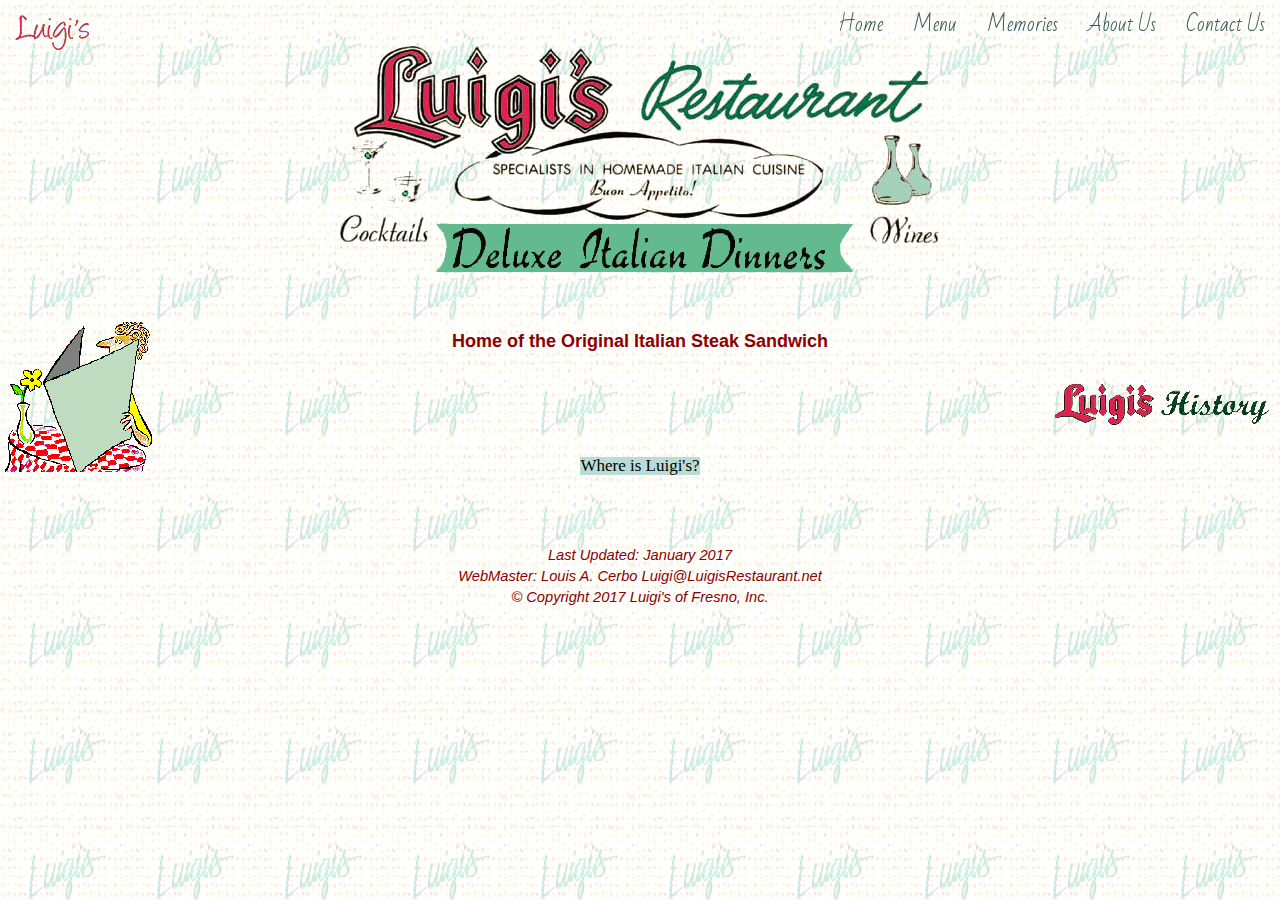
<file: index.html>
<!-- <!DOCTYPE html> [THIS CAUSES SPACES THROUGHOUT AND SKEWS THE PAGE] -->
<html lang="en">
	<head>
		<meta charset="UTF-8">
		<meta name="description" content="italian restaurant">
		<meta name="keywords" content="luigis, italian, food, dinners, sandwiches">
		<meta name="viewport" content="width=device-width, initial-scale=1.0">
		<title>Luigi's Restaurant of Fresno</title>
		<link rel="stylesheet" href="css/bootstrap.min.css">
		<!--<link rel="stylesheet" href="https://maxcdn.bootstrapcdn.com/bootstrap/3.3.7/css/bootstrap.min.css">-->
		<link rel="stylesheet" href="css/font-awesome.min.css">
		<link rel="stylesheet" href="css/styles.css">
		<link rel="shortcut icon" href="favicon.ico" type="image/x-icon" />
	</head>

  <body background="img/luigis_main_bg.jpg">

	  <embed name="music" src="amore.wav" loop="false" autostart="false" hidden="true" mastersound />

		<!-- ********** MENU BAR BEGIN ********** -->
	  <nav class="navbar navbar-default navbar-fixed-top">
		  <div class="container-fluid">
		    <div class="navbar-header">
		      <a class="navbar-brand" href="http://home.luigisrestaurant.net/" target="_blank">
		        <img alt="Luigi's Logo Small" src="img/luigis-logo-sm.gif">
		      </a>
		    </div>
				<ul class="nav navbar-nav navbar-right">
	        <li><a href="index.html">Home</a></li>
					<li><a href="menu.html">Menu</a></li>
					<li><a href="memories.html">Memories</a></li>
		      <li><a href="about.html">About Us</a></li>
					<li><a href="contact.html">Contact Us</a></li>
				</ul>
		  </div>
		</nav>
		<!-- ********** MENU BAR END ********** -->

	  <div align="center"> <!-- for maped links in luigi main logo -->
	    <h1><img src="img/luigis_main_logo.gif" border=0 usemap="#luigi"></h1><map name="luigi">
	    <area shape="circle" coords="30,116, 4" href="http://family.luigisrestaurant.net/" target="_blank"> <!-- top olive -->
	    <area shape="circle" coords="68,154, 4" href="http://where.luigisrestaurant.net/english-to-italian.html" target="_blank"> <!-- bottom olive -->
	    <area shape="circle" coords="150,300, 700" href="http://chefrose.luigisrestaurant.net/" target="_blank"></map>
	  </div>

	  <br><br>
	  <div class="container">
	    <div class="row">
	      <div class="col-md-3">
	        <a href="http://chefrose.luigisrestaurant.net/" target="_blank" class="luigis-menu"></a>
	      </div>
	      <div class="col-md-6">
	        <h2><span class="luigi1"><font color="#8b0000"><p>Home of the Original Italian Steak Sandwich</p></span></h2>
	        <div align="center"> <!-- the 'a' (anchor) tag calls the css 'a.button' -->
	          <h1><a href="http://where.luigisrestaurant.net/" target="_blank" class="button">Where is Luigi's?</a></h1>
	        </div>

	        <br><div align="center"><h3><span class="luigi2"><address><i>Last Updated: January 2017<br>
	          WebMaster: Louis A. Cerbo Luigi@LuigisRestaurant.net<br>&#169; Copyright 2017 Luigi's of Fresno, Inc.</i></address></span></h3>
	        </div>
	      </div>
	      <div class="col-md-3">
	        <a href="http://history.luigisrestaurant.net/" target="_blank" class="history"></a>
	      </div>
	    </div>
	  </div>

		<!-- javascript	 -->
		<script src="https://ajax.googleapis.com/ajax/libs/jquery/1.11.3/jquery.min.js"></script>
		<script src="https://maxcdn.bootstrapcdn.com/bootstrap/3.3.7/js/bootstrap.min.js"></script>
		<!-- <script src="js/bootstrap.min.js"></script> -->
	</body>
</html>
</file>
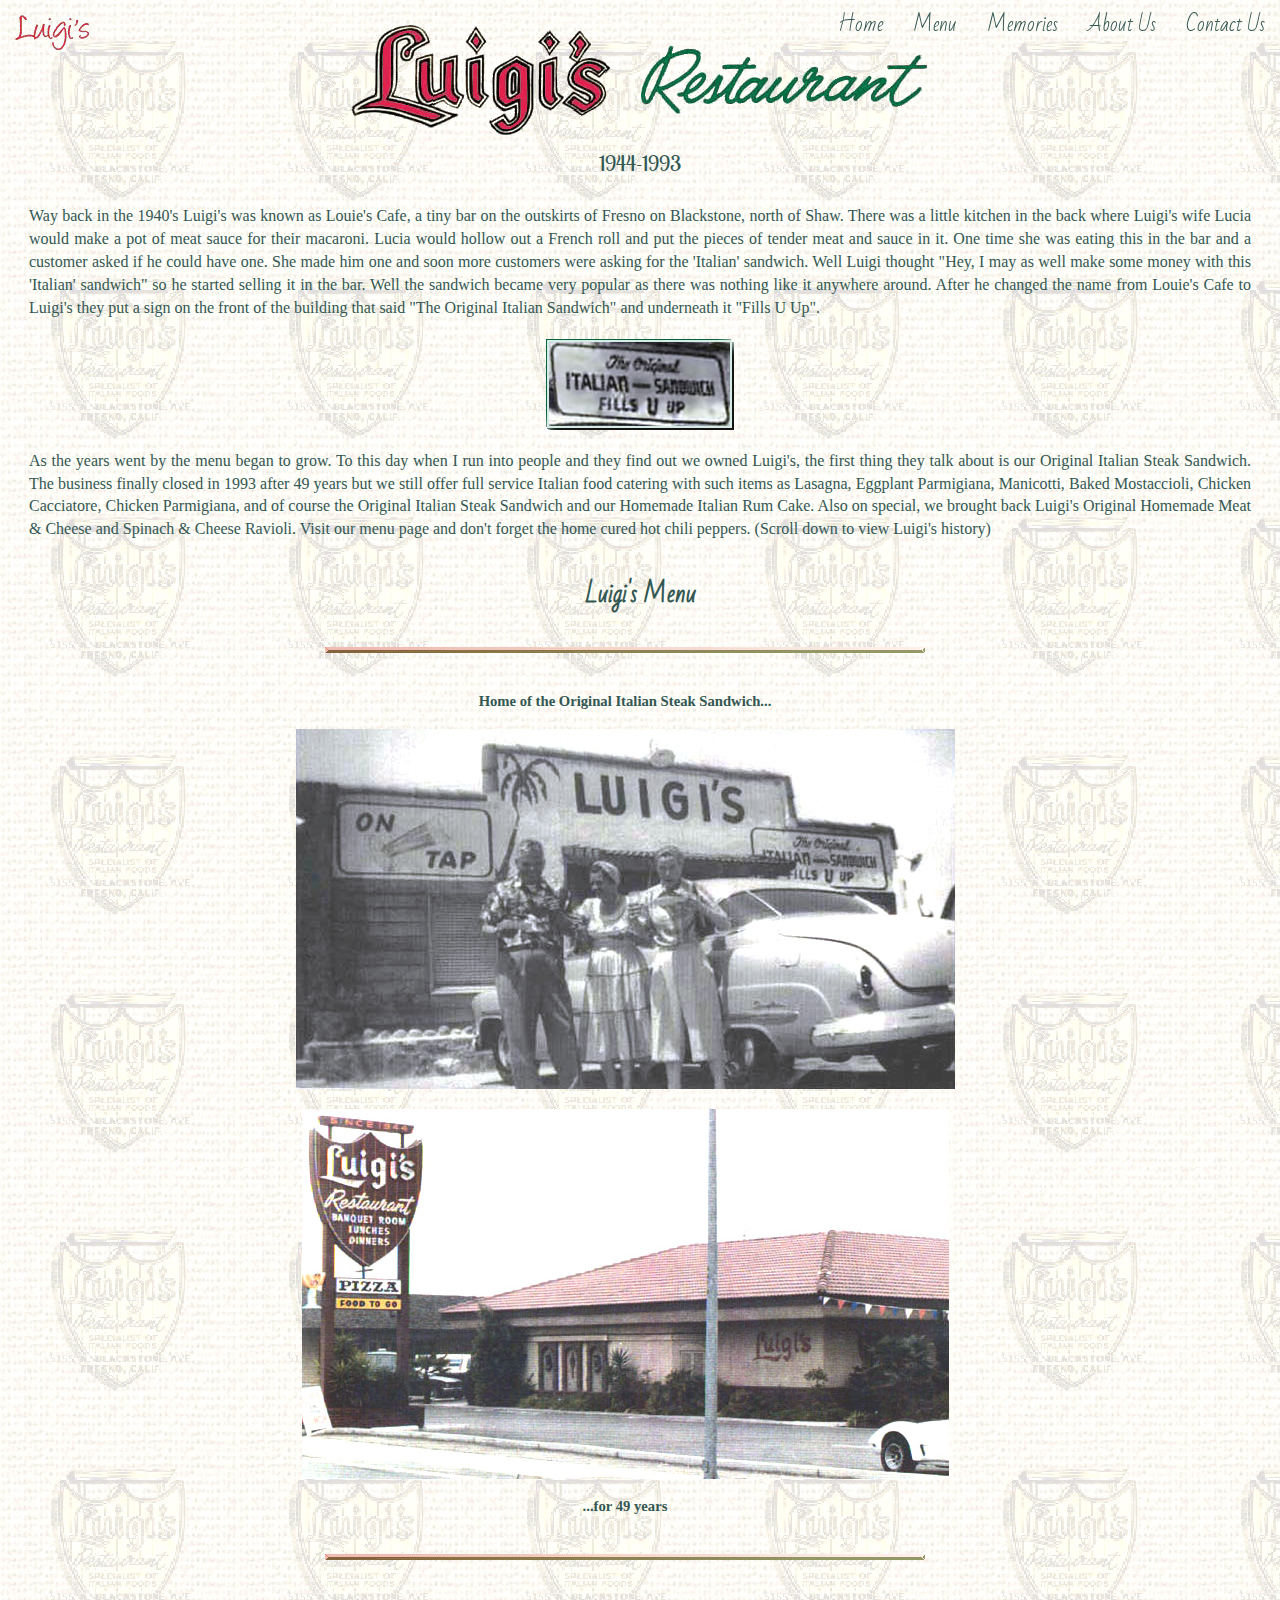
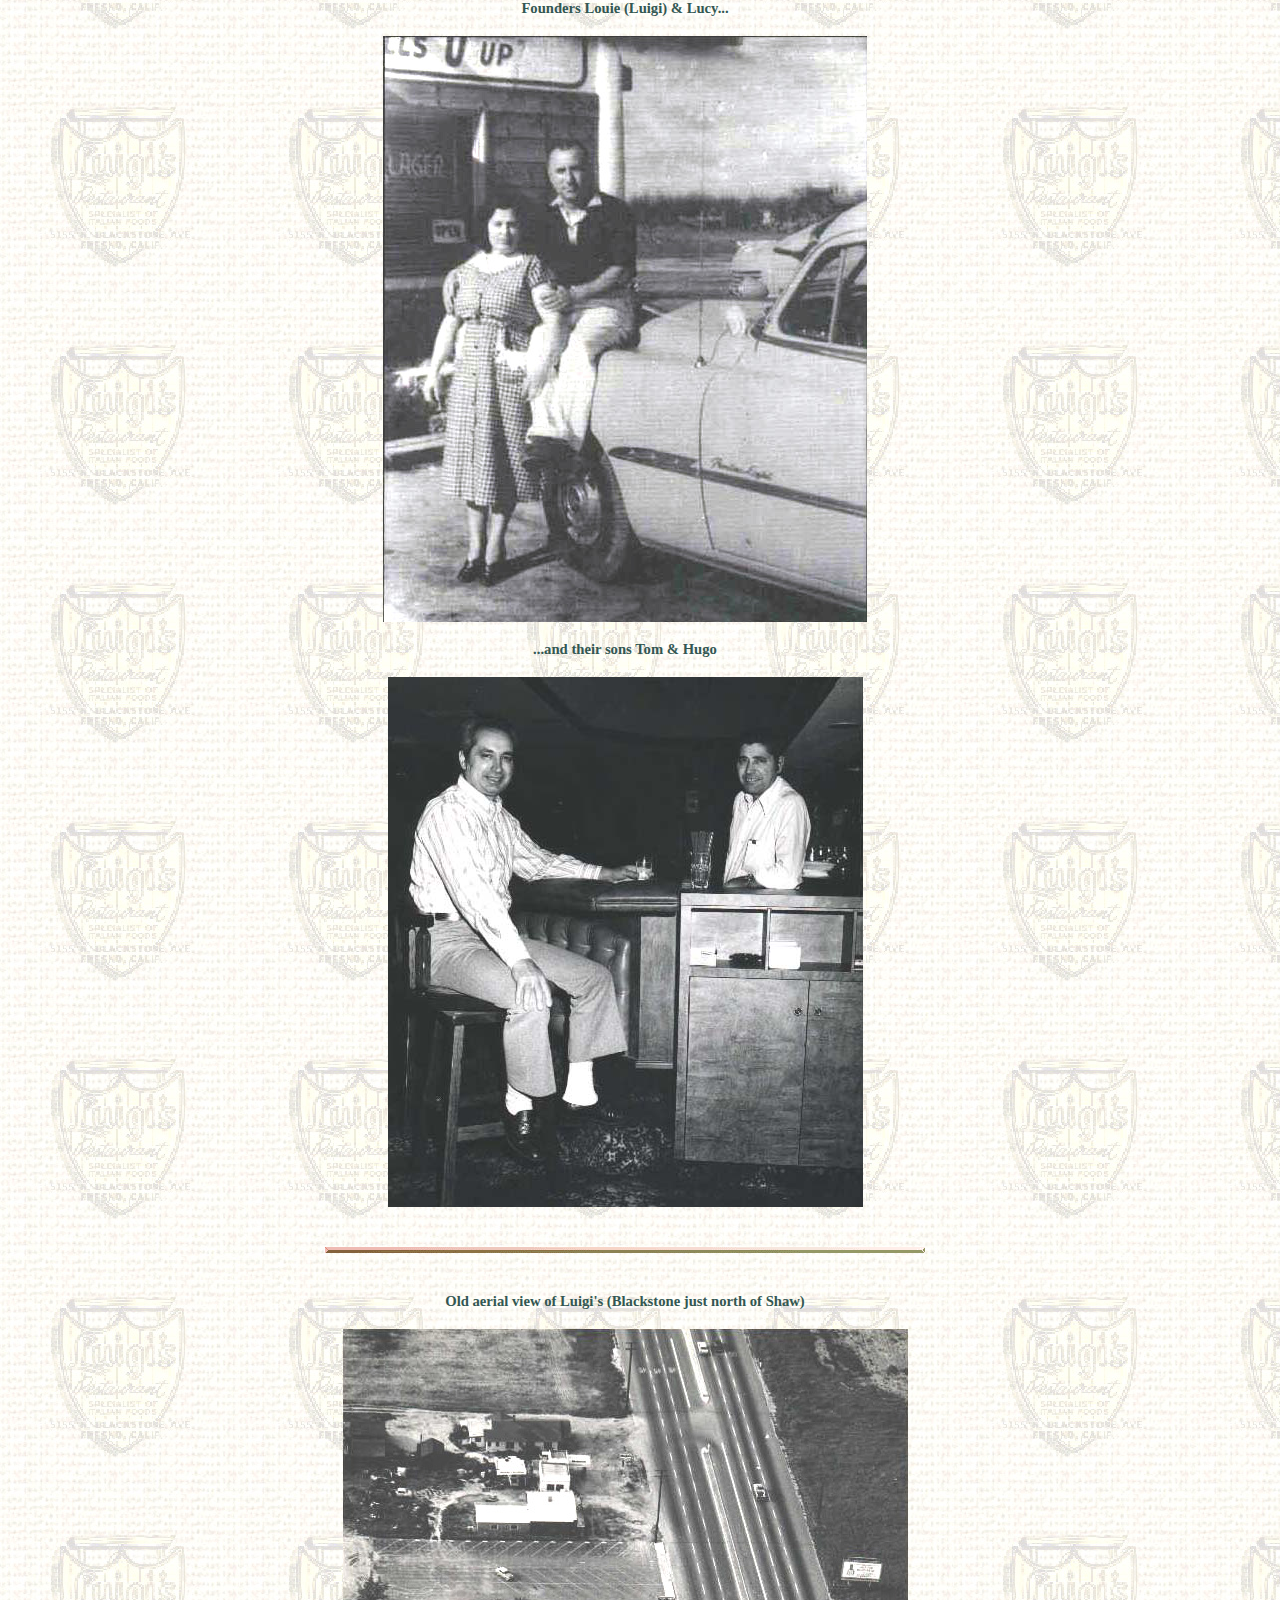
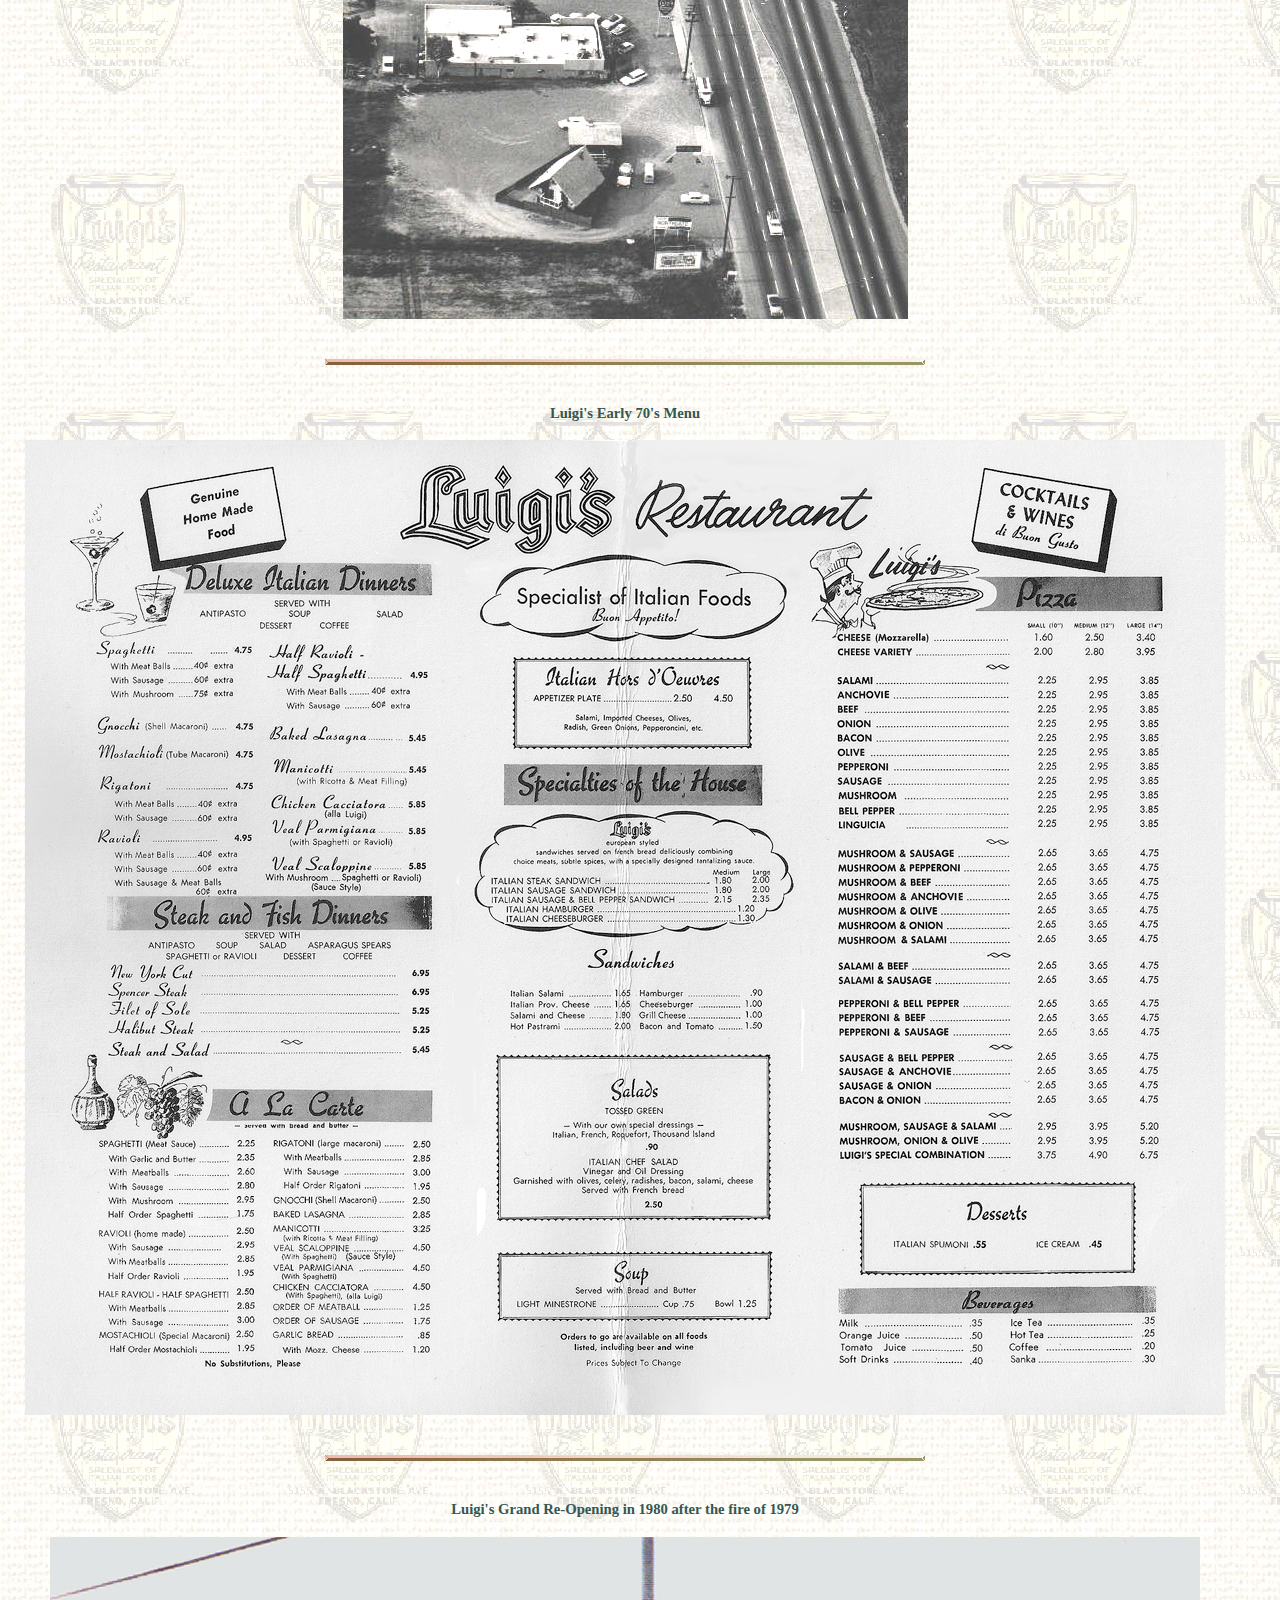
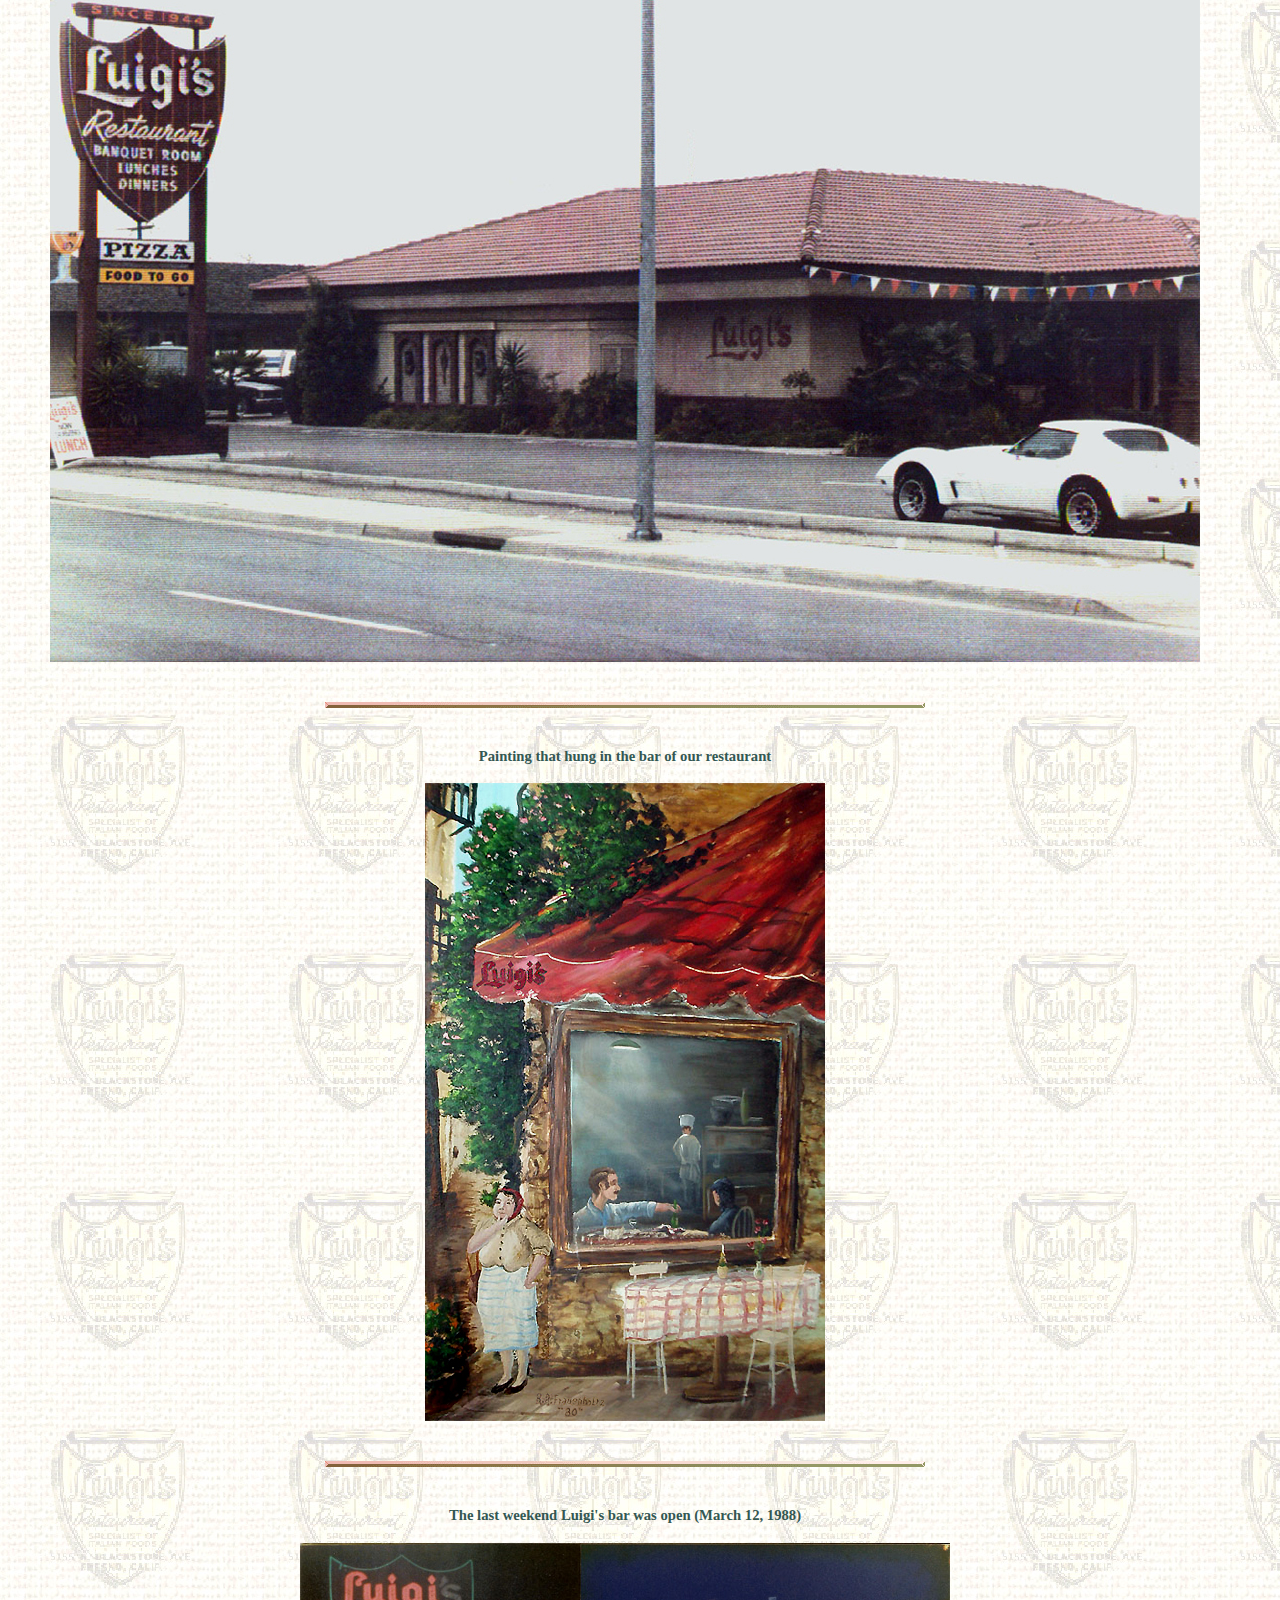
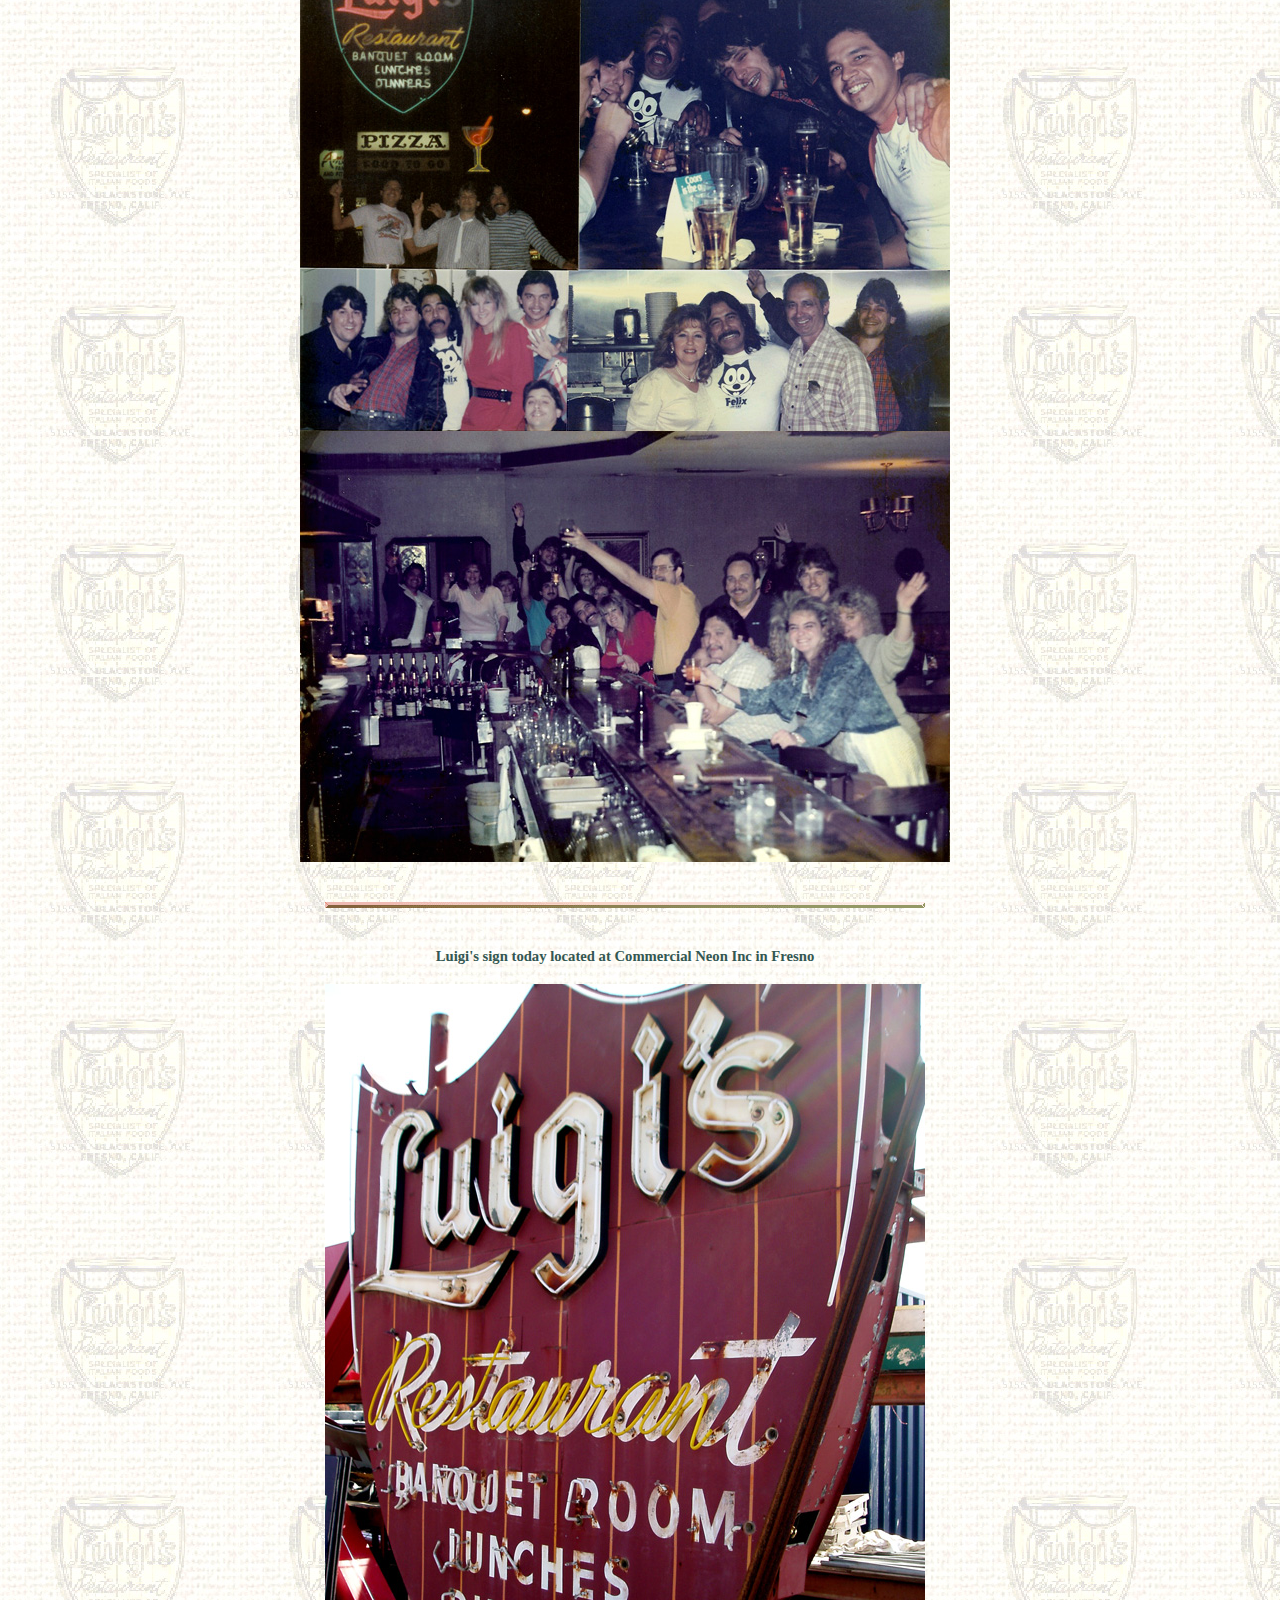
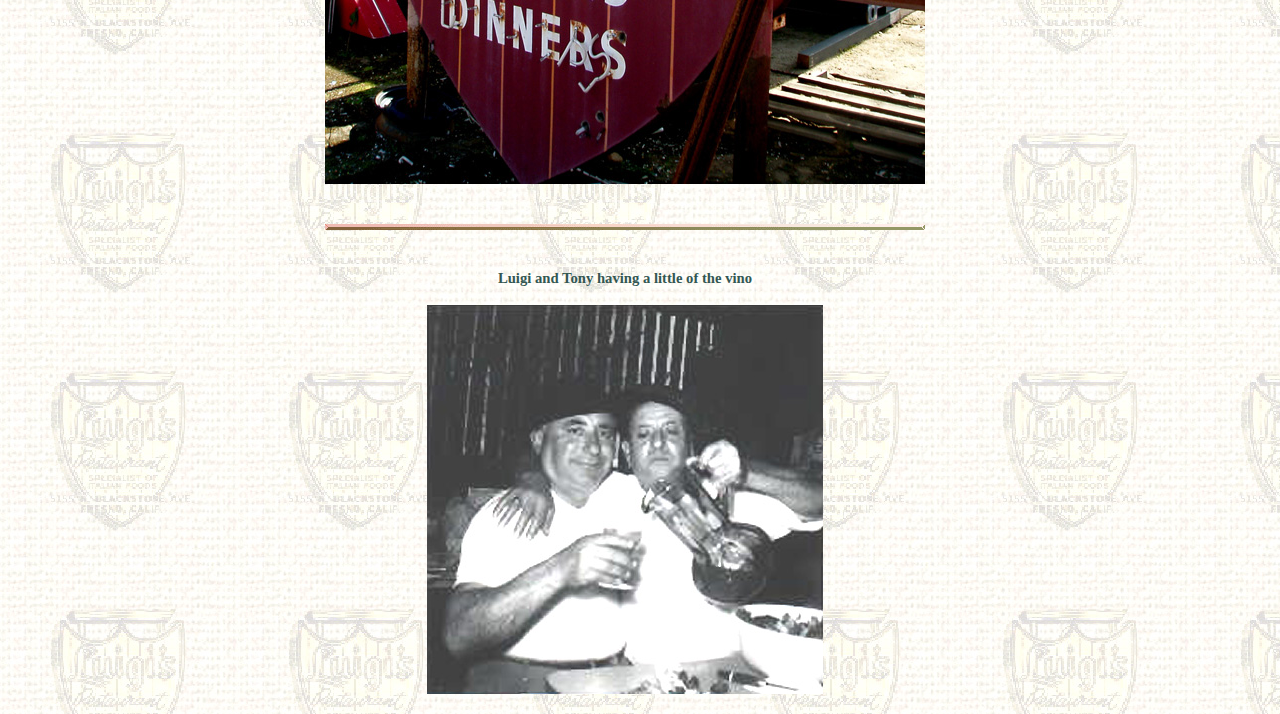
<file: about.html>
<html lang="en">
	<head>
		<meta charset="UTF-8">
		<meta name="description" content="italian restaurant">
		<meta name="keywords" content="luigis, italian, food, dinners, sandwiches">
		<meta name="viewport" content="width=device-width, initial-scale=1.0">
		<title>About Luigi's</title>
		<link rel="stylesheet" href="css/bootstrap.min.css">
		<!--<link rel="stylesheet" href="https://maxcdn.bootstrapcdn.com/bootstrap/3.3.7/css/bootstrap.min.css">-->
		<link rel="stylesheet" href="css/font-awesome.min.css">
		<link rel="stylesheet" href="css/about.css">
		<link rel="shortcut icon" href="favicon.ico" type="image/x-icon" />
	</head>

  <body background="img/luigis_logo_bg.jpg" text="#335752">

		<!-- ********** MENU BAR BEGIN ********** -->
	  <nav class="navbar navbar-default navbar-fixed-top">
		  <div class="container-fluid">
		    <div class="navbar-header">
		      <a class="navbar-brand" href="http://home.luigisrestaurant.net/" target="_blank">
		        <img alt="Luigi's Logo Small" src="img/luigis-logo-sm.gif">
		      </a>
		    </div>
				<ul class="nav navbar-nav navbar-right">
	        <li><a href="index.html">Home</a></li>
					<li><a href="menu.html">Menu</a></li>
					<li><a href="memories.html">Memories</a></li>
		      <li><a href="about.html">About Us</a></li>
					<li><a href="contact.html">Contact Us</a></li>
				</ul>
		  </div>
		</nav>
		<!-- ********** MENU BAR END ********** -->

    <div align="center"><h4><img src="img/luigis-logo.gif" class="img-responsive"></h4>
	    <h1>1944-1993</h1>

	    <p id="about-paragraph">
	      Way back in the 1940's Luigi's was known as Louie's Cafe, a tiny bar on the outskirts of Fresno on Blackstone, north of Shaw. There was a little kitchen in the back where Luigi's wife Lucia would make a pot of meat sauce for their macaroni. Lucia would hollow out a French roll and put the pieces of tender meat and sauce in it. One time she was eating this in the bar and a customer asked if he could have one. She made him one and soon more customers were asking for the 'Italian' sandwich. Well Luigi thought "Hey, I may as well make some money with this 'Italian' sandwich" so he started selling it in the bar. Well the sandwich became very popular as there was nothing like it anywhere around. After he changed the name from Louie's Cafe to Luigi's they put a sign on the front of the building that said "The Original Italian Sandwich" and underneath it "Fills U Up".
	    </p><h4><img src="img/fills-u-up.jpg" class="img-responsive"></h4>
	    <p id="about-paragraph">
	      As the years went by the menu began to grow. To this day when I run into people and they find out we owned Luigi's, the first thing they talk about is our Original Italian Steak Sandwich. The business finally closed in 1993 after 49 years but we still offer full service Italian food catering with such items as Lasagna, Eggplant Parmigiana, Manicotti, Baked Mostaccioli, Chicken Cacciatore, Chicken Parmigiana, and of course the Original Italian Steak Sandwich and our Homemade Italian Rum Cake. Also on special, we brought back Luigi's Original Homemade Meat & Cheese and Spinach & Cheese Ravioli. Visit our menu page and don't forget the home cured hot chili peppers. (Scroll down to view Luigi's history)
	    </p>
	    <span class="luigi"><p><h6><a href="menu.html">Luigi's Menu</a></h6></p></span>

			<div class="container-fluid">
				<div class="row col-md-12">
					<h3><img src="img/gold.gif"></h3>
		      <h4>Home of the Original Italian Steak Sandwich...</h4>
		      <img src="img/luigis-1940s.jpg" class="img-responsive">
		      <h4><img src="img/luigis-1980s.jpg" class="img-responsive"></h4>
		      <h4>...for 49 years</h4>
		      <h3><img src="img/gold.gif"></h3>
		      <h4>Founders Louie (Luigi) & Lucy...</h4>
		      <img src="img/luigi-lucy-40s.jpg" class="img-responsive">
		      <h4>...and their sons Tom & Hugo</h4>
		      <img src="img/tom-hugo.jpg" class="img-responsive">
		      <h3><img src="img/gold.gif"></h3>
		      <h4>Old aerial view of Luigi's (Blackstone just north of Shaw)</h4>
		      <img src="img/luigis-aerial-view.jpg" class="img-responsive">
		      <h3><img src="img/gold.gif"></h3>
		      <h4>Luigi's Early 70's Menu</h4>
		      <a href="img/classic-menu-lg.jpg" target="_blank"><img src="img/classic-menu-sm.jpg" align="center" border=0 class="img-responsive"></a>
		      <h3><img src="img/gold.gif"></h3>
		      <h4>Luigi's Grand Re-Opening in 1980 after the fire of 1979</h4>
		      <img src="img/luigis-restaurant.jpg" class="img-responsive">
		      <h3><img src="img/gold.gif"></h3>
		      <h4>Painting that hung in the bar of our restaurant</h4>
		      <img src="img/luigis-painting-signature.jpg" class="img-responsive">
		      <h3><img src="img/gold.gif"></h3>
		      <h4>The last weekend Luigi's bar was open (March 12, 1988)</h4>
		      <img src="img/last-weekend.jpg" class="img-responsive">
		      <h3><img src="img/gold.gif"></h3>
		      <h4>Luigi's sign today located at Commercial Neon Inc in Fresno</h4>
		      <img src="img/luigis-sign-today.jpg" class="img-responsive">
		      <h3><img src="img/gold.gif"></h3>
		      <h4>Luigi and Tony having a little of the vino</h4>
		      <img src="img/luigi-tony.jpg" class="img-responsive">
				</div>
			</div>
		</div>
		<br>
    <!-- javascript	 -->
		<script src="https://ajax.googleapis.com/ajax/libs/jquery/1.11.3/jquery.min.js"></script>
		<script src="https://maxcdn.bootstrapcdn.com/bootstrap/3.3.7/js/bootstrap.min.js"></script>
		<!-- <script src="js/bootstrap.min.js"></script> -->
	</body>
</html>
</file>
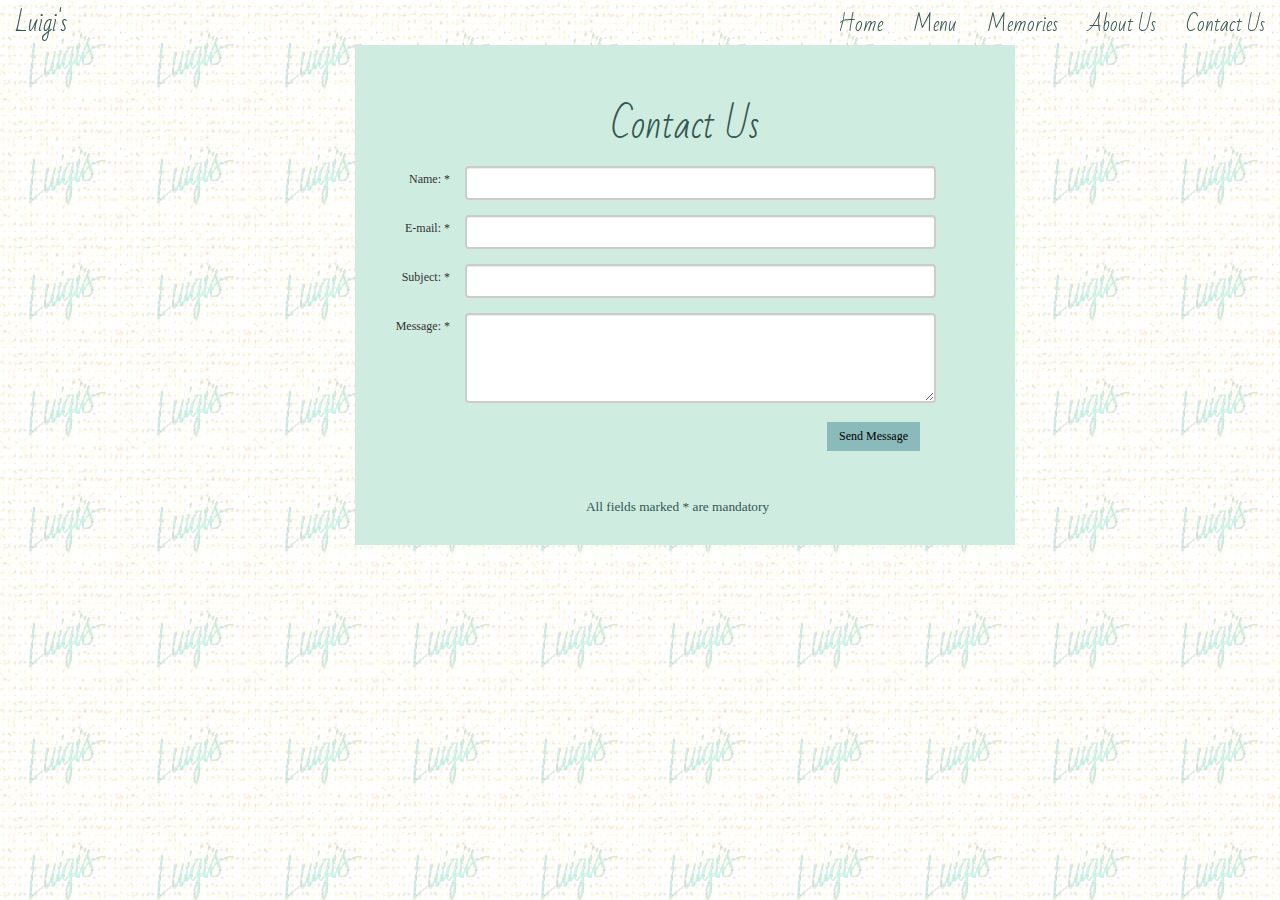
<file: contact.html>
<html lang="en">
  <head>
  	<meta charset="UTF-8">
  	<meta name="description" content="italian restaurant">
  	<meta name="keywords" content="luigis, italian, food, dinners, sandwiches">
  	<meta name="viewport" content="width=device-width, initial-scale=1.0">
  	<title>Contact Us</title>
  	<link rel="stylesheet" href="css/bootstrap.min.css">
  	<!--<link rel="stylesheet" href="https://maxcdn.bootstrapcdn.com/bootstrap/3.3.7/css/bootstrap.min.css">-->
  	<link rel="stylesheet" href="css/font-awesome.min.css">
  	<link rel="stylesheet" href="css/styles.css">
    <link rel="stylesheet" href="css/contact.css">
  	<link rel="shortcut icon" href="favicon.ico" type="image/x-icon" />
  </head>

  <body background="img/luigis_main_bg.jpg">

		<!-- ********** MENU BAR BEGIN ********** -->
	  <nav class="navbar navbar-default navbar-fixed-top">
		  <div class="container-fluid">
		    <div class="navbar-header">
          <a class="navbar-brand" href="http://home.luigisrestaurant.net/">
						<h2>Luigi's</h2>
					</a>
		    </div>
				<ul class="nav navbar-nav navbar-right">
	        <li><a href="index.html">Home</a></li>
					<li><a href="menu.html">Menu</a></li>
					<li><a href="memories.html">Memories</a></li>
		      <li><a href="about.html">About Us</a></li>
					<li><a href="contact.html">Contact Us</a></li>
				</ul>
		  </div>
		</nav>
		<!-- ********** MENU BAR END ********** -->

    <!-- CONTACT FORM BEGIN -->
    <div class="container-fluid">
      <div class="row col-md-12">
        <div id="contact-background">
          <h1>Contact Us</h1>
      		<div id="contact-area">

            <form id="luigis-form">
  					  <div class="form-group">
  						<label for="exampleInputEmail1">Name: <span>*</span></label>
  						<input type="email" class="form-control" id="exampleInputEmail1"> <!-- placeholder="Email">-->
  					  </div>
  					  <div class="form-group">
  						<label for="exampleInputPassword1">E-mail: <span>*</span></label>
  						<input type="password" class="form-control" id="exampleInputPassword1"> <!-- placeholder="Password">-->
  					  </div>
  						<div class="form-group">
  						<label for="exampleInputPassword1">Subject: <span>*</span></label>
  						<input type="password" class="form-control" id="exampleInputPassword1"> <!-- placeholder="Password">-->
  					  </div>
  						<div class="form-group">
  							<label for="exampleInputPassword1">Message: <span>*</span></label>
  								<textarea class="form-control" rows="3"></textarea>
  						</div>
              <div class="popup button button1" id="button" onclick="ContactMessage()">Send Message
                <span class="popuptext" id="myPopup">"If we really existed, we'd message you back and maybe even send you some food. Go ahead and drop us a line anyway, but be nice or you'll be getting a visit from my uncle Vito and his nephew's Tiny and Rocco! This is where you click the button again, or else!"</span>
              </div>
  						<h3 class="center-text" id="contact-fine-print">All fields marked <span>*</span> are mandatory</h3>
  					</form>

      			<div style="clear: both;"></div>
      		</div>
      	</div>
      </div>
    </div>
    <!-- CONTACT FORM END -->

    <!-- javascript	 -->
    <script src="https://ajax.googleapis.com/ajax/libs/jquery/1.11.3/jquery.min.js"></script>
    <script src="https://maxcdn.bootstrapcdn.com/bootstrap/3.3.7/js/bootstrap.min.js"></script>
    <script src="js/script.js"></script>
    <!-- <script src="js/bootstrap.min.js"></script> -->

  </body>
</html>
</file>
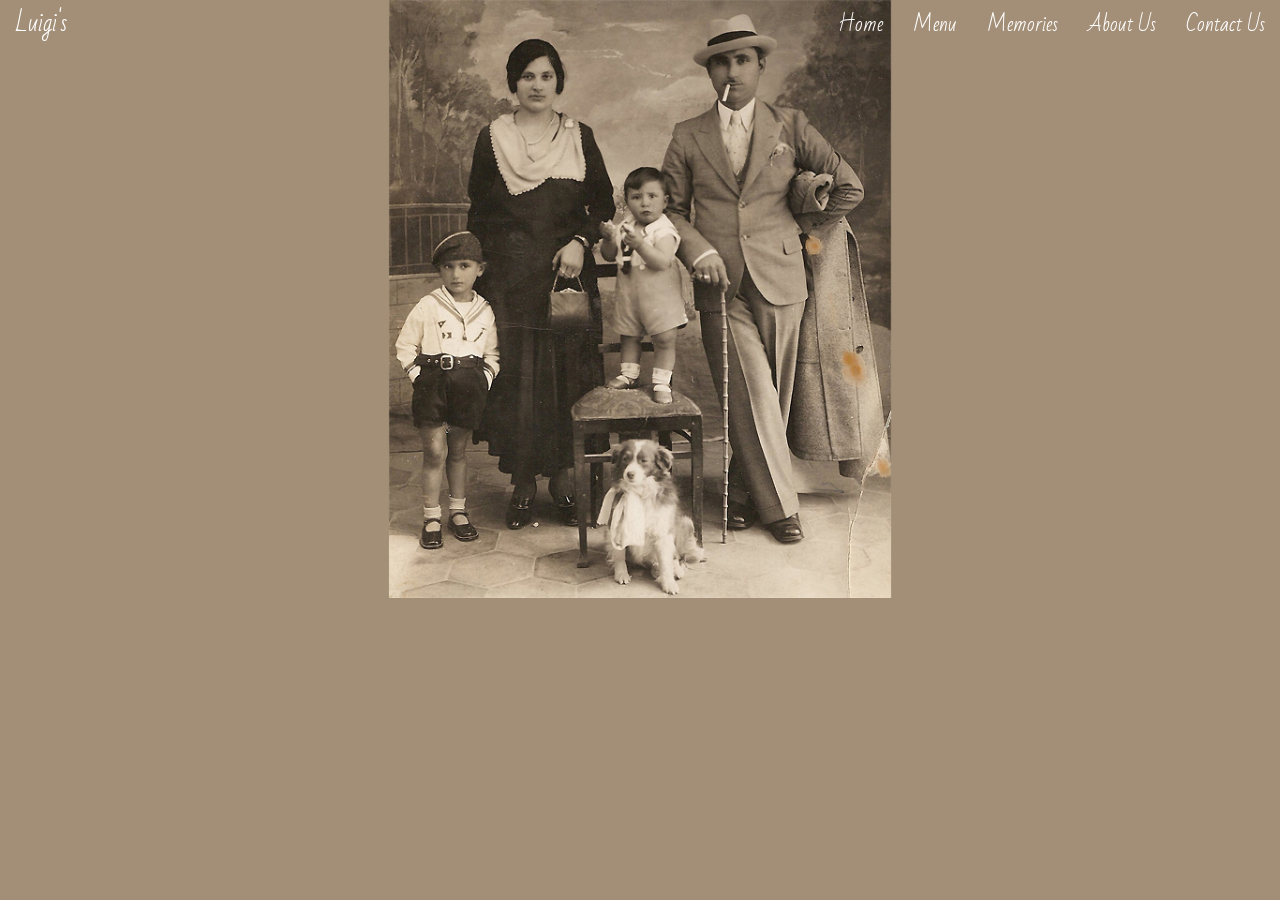
<file: memories.html>
<html lang="en">
  <head>
    <meta charset="UTF-8">
    <meta name="viewport" content="width=device-width, initial-scale=1.0">
    <meta http-equiv="X-UA-Compatible" content="ie=edge">
    <title>Luigi's Memories</title>
    <link rel="stylesheet" href="css/bootstrap.min.css">
    <link rel="stylesheet" href="css/styles.css">
    <link rel="stylesheet" href="css/memories.css">
    <link rel="shortcut icon" href="favicon.ico" type="image/x-icon" />
  </head>

  <body background="img/memories-bg.jpg">

    <!-- ********** MENU BAR BEGIN ********** -->
    <nav class="navbar navbar-default navbar-fixed-top">
      <div class="container-fluid">
        <div class="navbar-header">
          <a class="navbar-brand" href="http://home.luigisrestaurant.net/">
						<h1>Luigi's</h1>
					</a>
        </div>
    		<ul class="nav navbar-nav navbar-right">
    			<li><a href="index.html">Home</a></li>
    			<li><a href="menu.html">Menu</a></li>
    			<li><a href="memories.html">Memories</a></li>
          <li><a href="about.html">About Us</a></li>
    			<li><a href="contact.html">Contact Us</a></li>
    		</ul>
      </div>
    </nav>
    <!-- ********** MENU BAR END ********** -->

    <div>
      <img src="img/l-1.jpg" alt="Luigi & Family in Italy" class="img-responsive">
      <img src="img/l-2.jpg" alt="Luigi & Lucy 1940's" class="img-responsive">
      <img src="img/l-3.jpg" alt="Luigi's 1940's" class="img-responsive">
      <img src="img/l-4.jpg" alt="Luigi's 1980" class="img-responsive">
      <img src="img/l-5.jpg" alt="Tom & Hugo" class="img-responsive">
      <img src="img/l-6.jpg" alt="Luigi's Aerial View" class="img-responsive">
      <img src="img/l-7.jpg" alt="Luigi's Last Night Bar 1988" class="img-responsive">
      <img src="img/l-8.jpg" alt="Luigi's Last Night Kitchen 1988" class="img-responsive">
      <img src="img/l-9.jpg" alt="Hugo Sr & Jr as Gangsters" class="img-responsive">
      <img src="img/l-10.jpg" alt="Luigi's Last Night 1988" class="img-responsive">
      <img src="img/l-11.jpg" alt="Luigi New York" class="img-responsive">
      <img src="img/l-12.jpg" alt="Luigi & Tony" class="img-responsive">
    </div>

    <script
     src="https://code.jquery.com/jquery-2.2.4.min.js"
     integrity="sha256-BbhdlvQf/xTY9gja0Dq3HiwQF8LaCRTXxZKRutelT44="
     crossorigin="anonymous"></script>
    <script src="js/bootstrap.min.js"></script>
    <script src="js/memories.js"></script>
  </body>
</html>
</file>
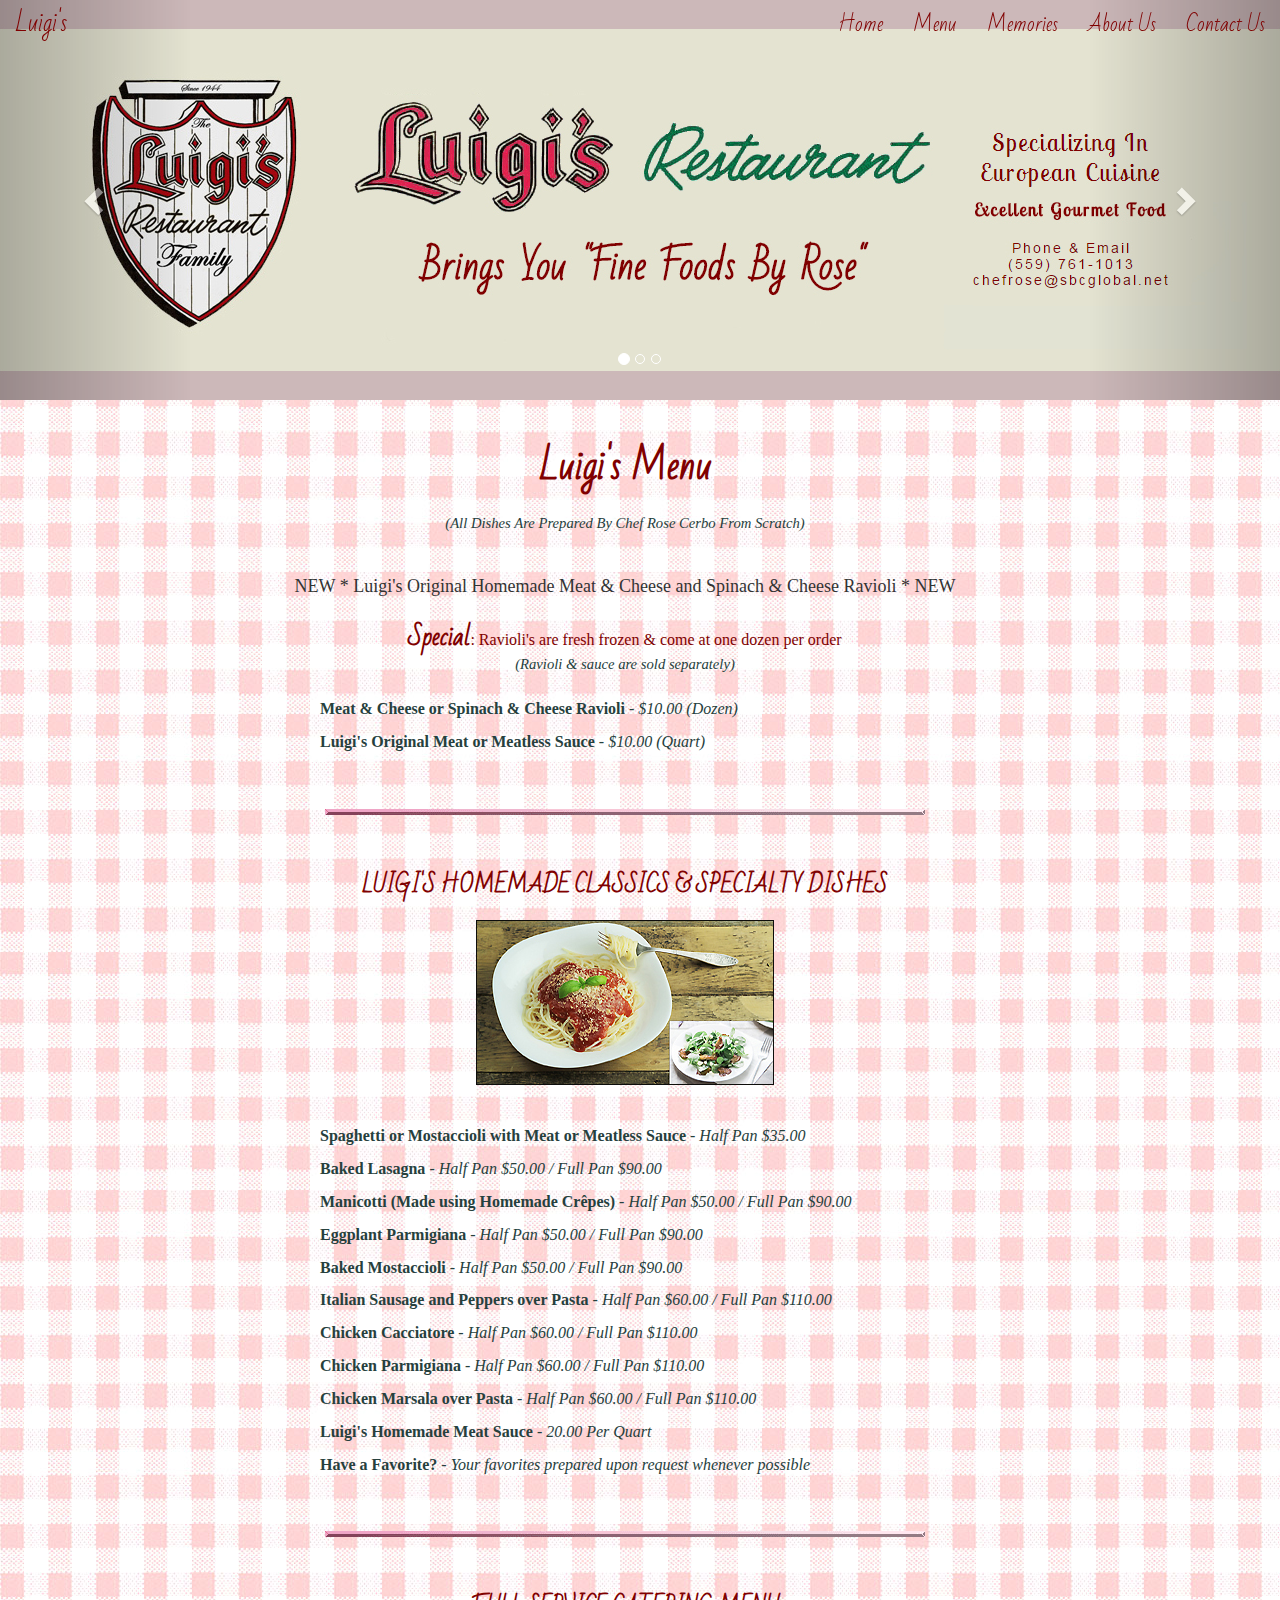
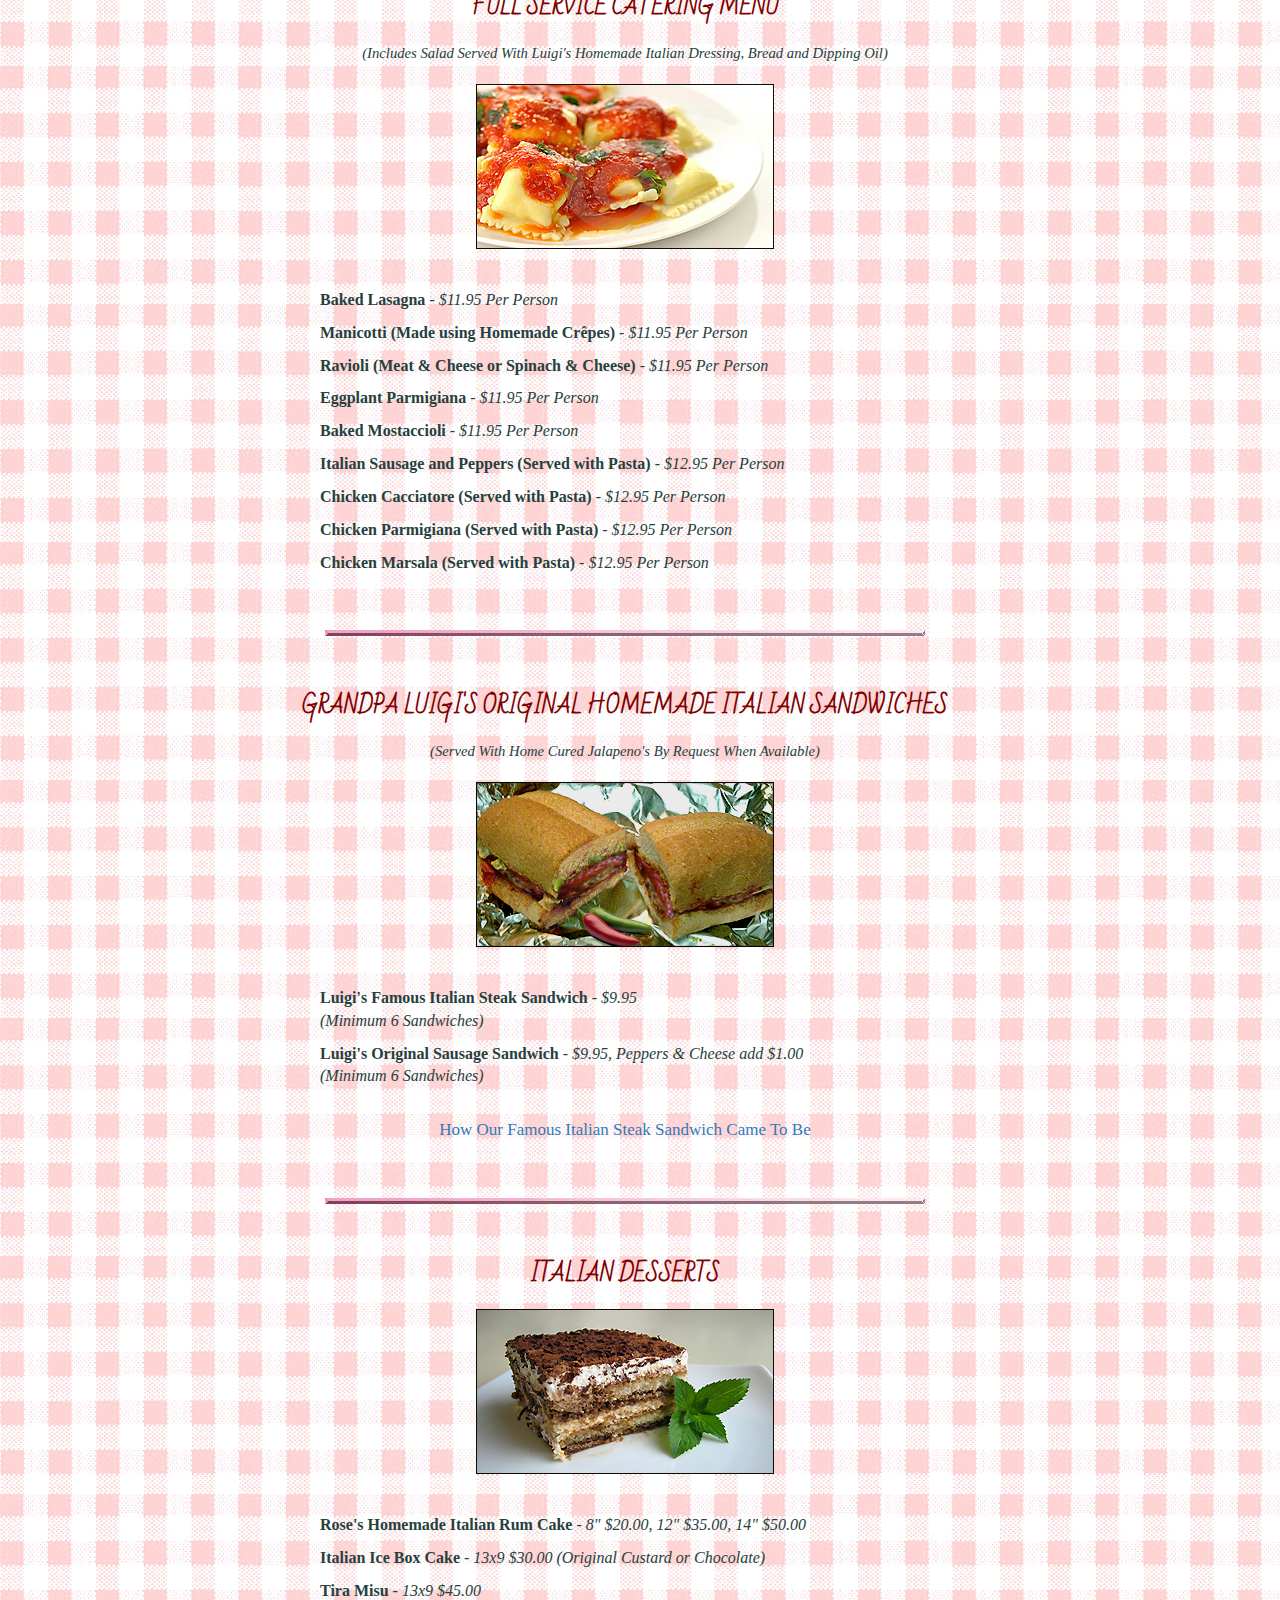
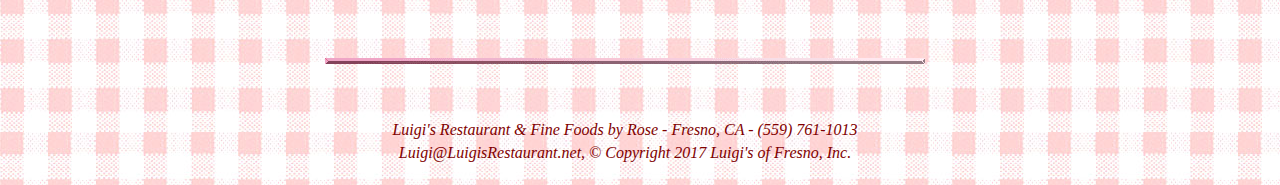
<file: menu.html>
<html lang="en">
	<head>
		<meta charset="UTF-8">
		<meta name="description" content="italian restaurant">
		<meta name="keywords" content="luigis, italian, food, dinners, sandwiches">
		<meta name="viewport" content="width=device-width, initial-scale=1.0">
		<title>Luigi's Menu</title>
		<link rel="stylesheet" href="css/bootstrap.min.css">
		<!--<link rel="stylesheet" href="https://maxcdn.bootstrapcdn.com/bootstrap/3.3.7/css/bootstrap.min.css">-->
		<link rel="stylesheet" href="css/font-awesome.min.css">
		<!--<link rel="stylesheet" href="css/styles.css">-->
	  <link rel="stylesheet" href="css/menu.css">
		<link rel="shortcut icon" href="favicon.ico" type="image/x-icon" />
	</head>

  <body background="img/red-white-checker-bg.jpg"> <!--background-color "#ffd6d6"-->

	  <!-- ********** MENU BAR BEGIN ********** -->
	  <nav class="navbar navbar-default navbar-fixed-top">
	    <div class="container-fluid">
	      <div class="navbar-header">
					<a class="navbar-brand" href="http://home.luigisrestaurant.net/">
						<h2>Luigi's</h2>
					</a>
	      </div>
	  		<ul class="nav navbar-nav navbar-right">
	  			<li><a href="index.html">Home</a></li>
	  			<li><a href="menu.html">Menu</a></li>
	  			<li><a href="memories.html">Memories</a></li>
	        <li><a href="about.html">About Us</a></li>
	  			<li><a href="contact.html">Contact Us</a></li>
	  		</ul>
	    </div>
	  </nav>
	  <!-- ********** MENU BAR END ********** -->

		<!-- CAROUSEL SECTION BEGIN -->
		<div id="carousel-example-generic" class="carousel slide" data-ride="carousel">
		  <!-- Indicators -->
		  <ol class="carousel-indicators">
		    <li data-target="#carousel-example-generic" data-slide-to="0" class="active"></li>
		    <li data-target="#carousel-example-generic" data-slide-to="1"></li>
		    <li data-target="#carousel-example-generic" data-slide-to="2"></li>
		  </ol>

		  <!-- Wrapper for slides -->
		  <div class="carousel-inner" role="listbox">
		    <div class="item active" id="luigis-banner-1">
		      <div class="carousel-caption">
		        <!--<h1>Luigi's Restaurant</h1>
						<p></p>-->
		      </div>
		    </div>
		    <div class="item" id="luigis-banner-2">
		      <div class="carousel-caption">
	          <h1>Serving Fresno For Over 70 Years</h1>
						<p></p>
		      </div>
		    </div>
				<div class="item" id="luigis-banner-3">
		      <div class="carousel-caption">
	          <h1>Full Service Catering Menu</h1>
	          <p></p>
		      </div>
		    </div>
		  </div>

		  <!-- Controls -->
		  <a class="left carousel-control" href="#carousel-example-generic" role="button" data-slide="prev">
		    <span class="glyphicon glyphicon-chevron-left" aria-hidden="true"></span>
		    <span class="sr-only">Previous</span>
		  </a>
		  <a class="right carousel-control" href="#carousel-example-generic" role="button" data-slide="next">
		    <span class="glyphicon glyphicon-chevron-right" aria-hidden="true"></span>
		    <span class="sr-only">Next</span>
		  </a>
		</div>
		<!-- CAROUSEL SECTION END -->

		<!-- ********** MENU ITEMS SECTION BEGIN ********** -->
		<div class="container-fluid">
			<div class="row col-md-12 text-center">

				<!--<h6><img src="img/pink.gif"></h6>--><br><br>
				<d>Luigi's Menu</d><br><br>
				<f>(All Dishes Are Prepared By Chef Rose Cerbo From Scratch)</f><br><br><br>

				<!-- RAVIOLI BEGIN -->
				<y>NEW </y><z>* Luigi's Original Homemade Meat & Cheese and Spinach & Cheese Ravioli *</z><y> NEW</y><br><br>
				<c>Special</c><cc>: Ravioli's are fresh frozen & come at one dozen per order</cc><br>
				<f>(Ravioli & sauce are sold separately)</f>
				<div class="menu"><br>
					<p><b>Meat & Cheese or Spinach & Cheese Ravioli</b> - <i>$10.00 (Dozen)</i></p>
					<p><b>Luigi's Original Meat or Meatless Sauce</b> - <i>$10.00 (Quart)</i></p>
				</div>
				<!-- RAVIOLI END -->

	      <!-- MENU ONE 'CLASSICS & SPECIALTY DISHES' -->
				<h6><img src="img/pink.gif"></h6>
				<div class="heading-1">
	        <e>LUIGI'S HOMEMADE CLASSICS & SPECIALTY DISHES</e><br><br>
	        <img src="img/dinner.jpg"><br><br><br>

	        <div class="menu">
		        <p><b>Spaghetti or Mostaccioli with Meat or Meatless Sauce</b><i> - Half Pan $35.00</i></p>
		        <p><b>Baked Lasagna</b><i> - Half Pan $50.00 / Full Pan $90.00</i></p>
		        <p><b>Manicotti (Made using Homemade Cr&ecirc;pes)</b><i> - Half Pan $50.00 / Full Pan $90.00</i></p>
		        <p><b>Eggplant Parmigiana</b><i> - Half Pan $50.00 / Full Pan $90.00</i></p>
		        <p><b>Baked Mostaccioli</b><i> - Half Pan $50.00 / Full Pan $90.00</i></p>
		        <p><b>Italian Sausage and Peppers over Pasta</b><i> - Half Pan $60.00 / Full Pan $110.00</i></p>
		        <p><b>Chicken Cacciatore</b><i> - Half Pan $60.00 / Full Pan $110.00</i></p>
		        <p><b>Chicken Parmigiana</b><i> - Half Pan $60.00 / Full Pan $110.00</i></p>
		        <p><b>Chicken Marsala over Pasta</b><i> - Half Pan $60.00 / Full Pan $110.00</i></p>
		        <p><b>Luigi's Homemade Meat Sauce</b><i> - 20.00 Per Quart</i></p>
		        <p><b>Have a Favorite?</b><i> - Your favorites prepared upon request whenever possible</i></p>
					</div>

			    <!-- MENU TWO 'CATERING MENU' -->
					<h6><img src="img/pink.gif"></h6>
			    <div class="heading-2">
			        <e>FULL SERVICE CATERING MENU</e><br><br>
			        <f>(Includes Salad Served With Luigi's Homemade Italian Dressing, Bread and Dipping Oil)</f><br><br>
			        <img src="img/ravioli.jpg"><br><br><br>
			    </div>

			    <div class="menu">
		        <p><b>Baked Lasagna</b><i> - $11.95 Per Person</i></p>
		        <p><b>Manicotti (Made using Homemade Cr&ecirc;pes)</b><i> - $11.95 Per Person</i></p>
		        <p><b>Ravioli (Meat & Cheese or Spinach & Cheese)</b><i> - $11.95 Per Person</i></p>
		        <p><b>Eggplant Parmigiana</b><i> - $11.95 Per Person</i></p>
		        <p><b>Baked Mostaccioli</b><i> - $11.95 Per Person</i></p>
		        <p><b>Italian Sausage and Peppers (Served with Pasta)</b><i> - $12.95 Per Person</i></p>
		        <p><b>Chicken Cacciatore (Served with Pasta)</b><i> - $12.95 Per Person</i></p>
		        <p><b>Chicken Parmigiana (Served with Pasta)</b><i> - $12.95 Per Person</i></p>
		        <p><b>Chicken Marsala (Served with Pasta)</b><i> - $12.95 Per Person</i></p>
			    </div>

			    <!-- MENU THREE 'ITALIAN SANDWICHES' -->
					<h6><img src="img/pink.gif"></h6>
			    <div class="heading-3">
		        <e>GRANDPA LUIGI'S ORIGINAL HOMEMADE ITALIAN SANDWICHES</e><br><br>
		        <f>(Served With Home Cured Jalapeno's By Request When Available)</f><br><br>
		        <img src="img/steak_sandwich.jpg"><br><br><br>
			    </div>

			    <div class="menu">
		        <p><b>Luigi's Famous Italian Steak Sandwich</b><i> - $9.95<br>(Minimum 6 Sandwiches)</i></p>
		        <p><b>Luigi's Original Sausage Sandwich</b><i> - $9.95, Peppers & Cheese add $1.00<br>(Minimum 6 Sandwiches)</i></p>
			    </div><br>

			    <a href="http://where.luigisrestaurant.net/english-to-italian.html" target="_blank" align="center"><x>How Our Famous Italian Steak Sandwich Came To Be</x></a>

			    <!-- MENU FOUR 'ITALIAN DESSERTS' -->
					<h6><img src="img/pink.gif"></h6>
			    <div class="heading-4">
		        <center><e>ITALIAN DESSERTS</e><br><br>
		        <img src="img/tira-misu.jpg"></center><br><br>
			    </div>

			    <div class="menu">
		        <p><b>Rose's Homemade Italian Rum Cake</b><i> - 8" $20.00, 12" $35.00, 14" $50.00</i></p>
		        <p><b>Italian Ice Box Cake</b><i> - 13x9 $30.00 (Original Custard or Chocolate)</i></p>
		        <p><b>Tira Misu</b><i> - 13x9 $45.00</i></p>
			    </div>
					<h6><img src="img/pink.gif"></h6>
					<div id="copyright-section"><br><br>
						Luigi's Restaurant & Fine Foods by Rose - Fresno, CA - (559) 761-1013<br>
			      Luigi@LuigisRestaurant.net, &copy; Copyright 2017 Luigi's of Fresno, Inc.</span>
					</div>
				</div>
			</div>
		</div><br>
    <!-- ********** MENU ITEMS SECTION END ********** -->

    <!--<center>
        <p class="split-para"><img src="img/luigis-sign.gif"><span><br><br><br><img src="img/luigis-logo.jpg"></span></p>
    </center>-->

		<!-- javascript	 -->
		<script src="https://ajax.googleapis.com/ajax/libs/jquery/1.11.3/jquery.min.js"></script>
		<script src="https://maxcdn.bootstrapcdn.com/bootstrap/3.3.7/js/bootstrap.min.js"></script>

  </body>
</html>
</file>
<file: css/styles.css>
/* FOR IMPORTING FONTS */
@import url('https://fonts.googleapis.com/css?family=Bad+Script|Lobster+Two:400,400i');
@import url('https://fonts.googleapis.com/css?family=Lobster+Two');
@import url('https://fonts.googleapis.com/css?family=Bad+Script');

/* UNIVERSALS */

/* NAVBAR SECTION */
.navbar-default {
  background-color: transparent;  /* Makes Menu Bar Transparent */
  border: none;                   /* Removes Border From Menu Bar */
  font-family: 'Bad Script', cursive;
  font-size: 15pt;
}

.navbar-default .navbar-nav>li>a {
  color: #335752;                      /* Makes Menu Text #335752 */
}

.navbar-default .navbar-nav>li>a:focus, .navbar-default .navbar-nav>li>a:hover {
  color: #fff;                            /* Keeps Menu Text White When Hovered Over */
  background-color: rgba(0, 55, 25, .3);  /* For Transparent Gray Over Text When Hovered */
}

.navbar-default .navbar-nav>.active>a, .navbar-default .navbar-nav>.active>a:focus, .navbar-default .navbar-nav>.active>a:hover {
  color: #fff;
  background-color: rgba(0, 0, 0, .4);  /* For 'active' To Keep Colors Correct When Hovered Or Clicked */
}

.luigi1 {
  text-align: center; /* FOR 'Home of the Original Italian Steak Sandwich' */
  font-family: "arial";
  font-size: 14pt; color: #335752;
}

.luigi2 {
  text-align: center; /* FOR 'Copyright 2016 Luigi's of Fresno, Inc.' AND BOTTOM SECTION */
  font-family: "arial";
  font-size: 11pt; color: #8b0000;
}

/* Gets rid of underline on links */
a {
  text-decoration: none;
}
/* 'text-decoration: none;' not working in Bootstrap */
/* The following fixes the problem */
a:hover,
.a:hover {
  text-decoration: none !important;
}

a.button { /* for the 'Where is Luigi's?' button */
  -webkit-appearance: button;
  -moz-appearance: button;
  appearance: button;

  margin-top: 90px; /* for button height */
  text-align: center;
  font-size:17;
  font-family: "verdana";
  font-weight: normal;
  color:#335752;
  background:#B9DDD6;
  text-decoration: none;
  color: initial;
}

h1 {
  text-align: center; /* FOR 'luigis_main_logo.gif' */
  margin-top: 40px; /* for height */
  margin-bottom: -25px;
  padding: 0 0 0 0px;
}

h2 {
  text-align: center; /* FOR 'Home of the Original Italian Steak Sandwich' */
  font-weight: bold;
  margin-top: 40px; /* for height */
  margin-bottom: -25px;
  padding: 0 0 0 0px;
}

h3 {
  text-align: center; /* FOR 'Copyright 2016 Luigi's of Fresno, Inc.' AND BOTTOM SECTION */
  font-weight: normal;
  margin-top: 75px; /* for height */
  margin-bottom: -25px;
  padding: 0 0 0 0px;
}

/* FOR FADE ON 'Home of the Original Italian Steak Sandwich' */
p {
  font-size: 18px;
  animation: change 4s infinite;
}

@keyframes change {
  from { color: #3d0000 }
  to   { color: #ff4747 }
}

/* FOR MENU MOUSEOVER */
.luigis-menu {
  display: block;
  margin-bottom: 10px;
  background-position: left top;
  background-repeat: no-repeat;
  width: 152px;
  height: 152px;
  background-image: url('../img/luigis_menu_off.gif');
  position: absolute;
  top: 30px;  /* pushes menu-lady down 30 pixels */
  /* bottom: 25px; [height differs on windows xp and 10] */
  left: -50px; /* pushes menu-lady -50 pixels from the left */
}

.luigis-menu:hover {
  background: url('../img/luigis_menu_on.gif') no-repeat;
  /*background-image: url('luigis_menu_on.gif');*/
}
.luigis-menu:after {
  content: url('../img/luigis_menu_on.gif');
  display: none;
}

/* FOR HISTORY MOUSEOVER */
.history {
  display: block;
  margin-bottom: 10px;
  background-position: left top;
  background-repeat: no-repeat;
  width: 222px;
  height: 47px;
  background-image: url('../img/luigis_history_blink.gif');
  position: absolute;
  top: 90px;  /* pushes history down 545 pixels */
  /* bottom: 25px; [height differs on windows xp and 10] */
  right: -50px; /* pushes history 35 pixels from the left */
}

.history:hover {
  background: url('../img/luigis_history_on.gif') no-repeat;
  /*background-image: url('luigis_history_on.gif');*/
}
.history:after {
  content: url('../img/luigis_history_on.gif');
  display: none;
}
</file>
<file: css/about.css>
/* FOR IMPORTING FONTS */
@import url('https://fonts.googleapis.com/css?family=Bad+Script|Lobster+Two:400,400i');
@import url('https://fonts.googleapis.com/css?family=Lobster+Two');
@import url('https://fonts.googleapis.com/css?family=Bad+Script');

/* UNIVERSALS */

/* (not using because "<div align="center"><h4><h5><img src="img/luigis-logo.gif"></h5></h4>" works better */
.hero {
  height: 300px;
  width: 100%;
  background-image: url('../img/luigis-logo.gif');
  background-repeat: no-repeat;
  background-position: center;
}

#hero-header {
  text-align: center;
  color: #fff;
  font-size: 75px;
  padding-top: 10%;
}

/* END HERO SECTION */

/* NAVBAR SECTION */
.navbar-default {
  background-color: transparent;  /* Makes Menu Bar Transparent */
  border: none;                   /* Removes Border From Menu Bar */
  font-family: 'Bad Script', cursive;
  font-size: 15pt;
}

.navbar-default .navbar-nav>li>a {
  color: #335752;                      /* Makes Menu Text #335752 */
}

.navbar-default .navbar-nav>li>a:focus, .navbar-default .navbar-nav>li>a:hover {
  color: #fff;                            /* Keeps Menu Text White When Hovered Over */
  background-color: rgba(155, 145, 43, .5);  /* For Transparent Gray Over Text When Hovered */
}

.navbar-default .navbar-nav>.active>a, .navbar-default .navbar-nav>.active>a:focus, .navbar-default .navbar-nav>.active>a:hover {
  color: #fff;
  background-color: rgba(0, 0, 0, .4);  /* For 'active' To Keep Colors Correct When Hovered Or Clicked */
}

.luigi {
  text-align: center;
  font-family: "nadianne";
  font-size: 12pt; color: #335752}

img {
  display: block;
  margin: auto;
}

h1 {
  font-family: 'Lobster Two', 'Bad Script', cursive; /* FOR 1944-1993 */
  font-weight: normal;
  color: #335752;
  font-size: 16pt;
  margin-top: -15px; /* for height */
  margin-bottom: 30px;
}

h2 {
  font-family: 'Bad Script', 'Lobster Two', cursive; /* FOR LUIGI'S (UPPER LEFT) */
  font-weight: normal;
  color: #335752;
  font-size: 18pt;
  margin-top: -5px; /* for height */
}

h3 {
  margin-top: 40px; /* FOR 'gold.gif' */
  margin-bottom: 40px;
}

h4 {
  text-align: center;
  font-family: "verdana";
  font-size: 11pt;
  color: #335752
  display: block;
  margin-top: 1.33em;
  margin-bottom: 1.33em;
  margin-left: 0;
  margin-right: 0;
  font-weight: bold;
}

h5 {
  margin-top: 82px; /* for main logo height in index */
  margin-bottom: 27px;
  padding: 0 0 0 0px;
}

h6 {
  font-family: 'Bad Script', 'Lobster Two', cursive; /* FOR 'Luigi's Menu' LINK */
  font-weight: bold;
  color: #335752;
  font-size: 18pt;
  margin-top: 40px; /* for height */
  margin-bottom: -10px;
}

/* Gets rid of underline on links */
a {
  text-decoration: none;
}

a:hover,
.a:hover {
   text-decoration: none !important;
}

#about-paragraph {
  padding: 0 29px;
  text-align: justify;
  font-family: "verdana";
  font-size: 12pt;
  color: #335752
}

/* For Font Family Style */
p.sansserif {
  font-family: verdana, helvetica, sans-serif;
}

body {
  font-family: arial, helvetica, sans-serif;
  color: #335752;
  background-repeat: repeat;
}
  a:link    { color: #335752 }
  a:visited { color: #335752 }
  a:hover   { color: #74aa90 }
  a:active  { color: #74aa90 }
</file>
<file: css/contact.css>
/* FOR IMPORTING FONTS */
@import url('https://fonts.googleapis.com/css?family=Bad+Script|Lobster+Two:400,400i');
@import url('https://fonts.googleapis.com/css?family=Lobster+Two');
@import url('https://fonts.googleapis.com/css?family=Bad+Script');

/* UNIVERSALS */

body {
	font-size: 62.5%;
	font-family: Helvetica, sans-serif;
	background: url(../img/luigis_main_bg.jpg) repeat;
}

/* Gets rid of underline on links */
a {
  text-decoration: none;
}

a:hover,
.a:hover {
   text-decoration: none !important;
}

h1 {
  /* FOR 'Contact Us' */
  text-align: center;
  font-size: 28pt;
  font-family: 'Bad Script', 'Lobster Two', cursive;
  font-weight: normal;
  color: #335752;
}

h2 {
  font-family: 'Bad Script', 'Lobster Two', cursive; /* FOR LUIGI'S (UPPER LEFT) */
  font-weight: normal;
  color: #335752;
  font-size: 18pt;
  margin-top: -5px; /* for height */
}

h3 {
  text-align: center;
  font-family: "verdana"; /* FOR 'All fields marked * are mandatory' */
  font-weight: normal;
  color: #335752;
  font-size: 10pt;
  margin-top: 45px; /* for height */
}

#luigis-form {
	margin-top: 45px;
  margin-left: -55px;
}

#button {
  margin-left: 477px;
}

#contact-background {
	width: 660px;
	background: #ceece0;
	padding: 20px 50px 20px 50px;
	margin: 20px 340px;
	min-height: 500px;
	/*height: auto !important;*/
	height: 500px;
  margin-top: 45px;
}

#contact-area {
	width: 600px;
	margin-top: 25px;
}

#contact-area input, #contact-area textarea {
	padding: 5px;
	width: 471px;
	font-family: Helvetica, sans-serif;
	font-size: 1.4em;
	margin: 0px 0px 10px 0px;
	border: 2px solid #ccc;
}

#contact-area textarea {
	height: 90px;
}

#contact-area textarea:focus, #contact-area input:focus {
	border: 2px solid #900;
}

#contact-area input.submit-button {
	width: 100px;
	float: right;
}

label {
	float: left;
	text-align: right;
	margin-right: 15px;
	width: 100px;
	padding-top: 5px;
	font-size: 12px;
  font-weight: normal;
  font-family: "verdana";
  /*font-family: 'Bad Script', 'Lobster Two', cursive;*/
}

/* FOR POP-UP ON BUTTON CLICK */

/* Popup container */
.popup {
  position: relative;
  display: inline-block;
  cursor: pointer;
  -webkit-user-select: none;
  -moz-user-select: none;
  -ms-user-select: none;
  user-select: none;
}

/* The actual popup */
.popup .popuptext {
  visibility: hidden;
  width: 270px;
  background-color: #335752;
  color: #fff;
  text-align: center;
  border-radius: 6px;
  padding: 8px 0;
  position: absolute;
  z-index: 1;
  bottom: 125%;
  left: 50%;
  margin-left: -133px;
}

/* Popup arrow */
.popup .popuptext::after {
  content: "";
  position: absolute;
  top: 100%;
  left: 50%;
  margin-left: -5px;
  border-width: 5px;
  border-style: solid;
  border-color: #555 transparent transparent transparent;
}

/* Toggle this class - hide and show the popup */
.popup .show {
  visibility: visible;
  -webkit-animation: fadeIn 1s;
  animation: fadeIn 1s;
}

/* Add animation (fade in the popup) */
@-webkit-keyframes fadeIn {
  from {opacity: 0;}
  to {opacity: 1;}
}

@keyframes fadeIn {
  from {opacity: 0;}
  to {opacity:1 ;}
}

/* FOR BUTTON */
.button {
  border: none;
  color: #ffffff;
  padding: 6px 12px;
  text-align: center;
  text-decoration: none;
  display: inline-block;
  font-family: verdana;
  font-size: 12px;
  margin: 4px 2px;
  transition-duration: 0.2s; /* for 0.2 second transition on color change of button */
  cursor: pointer;
}

.button1 {
  background-color: #8bbaba;
  color: #000000;
}

.button1:hover {
  background-color: #335752;
  color: #ffffff;
}
</file>
<file: css/memories.css>
/* FOR IMPORTING FONTS */
@import url('https://fonts.googleapis.com/css?family=Bad+Script|Lobster+Two:400,400i');
@import url('https://fonts.googleapis.com/css?family=Lobster+Two');
@import url('https://fonts.googleapis.com/css?family=Bad+Script');

/* UNIVERSALS */

/* NAVBAR SECTION */
.navbar-default {
  background-color: transparent;  /* Makes Menu Bar Transparent */
  border: none;                   /* Removes Border From Menu Bar */
  font-family: 'Bad Script', cursive;
  font-size: 15pt;
}

.navbar-default .navbar-nav>li>a {
  color: #fff;                      /* Makes Menu Text White */
}

.navbar-default .navbar-nav>li>a:focus, .navbar-default .navbar-nav>li>a:hover {
  color: #fff;                          /* Keeps Menu Text White When Hovered Over */
  background-color: rgba(0, 0, 0, .3);  /* For Transparent Gray Over Text When Hovered */
}

.navbar-default .navbar-nav>.active>a, .navbar-default .navbar-nav>.active>a:focus, .navbar-default .navbar-nav>.active>a:hover {
  color: #fff;
  background-color: rgba(0, 0, 0, .4);  /* For 'active' To Keep Colors Correct When Hovered Or Clicked */
}

h1 {
  font-family: 'Bad Script', 'Lobster Two', cursive; /* FOR LUIGI'S (UPPER LEFT) */
  font-weight: normal;
  color: #fff;
  font-size: 18pt;
  margin-top: -5px; /* for height */
}

/* SLIDESHOW SECTION */
img {
  position: absolute;
  display: block;
  margin: auto;
  /*margin-left: 18.2%;
  margin-right: 18.2%;*/
  transition: opacity .9s ease-in;
}

img + img {
  opacity: 0;
}
</file>
<file: css/menu.css>
/* FOR IMPORTING FONTS */
@import url('https://fonts.googleapis.com/css?family=Bad+Script|Lobster+Two:400,400i');
@import url('https://fonts.googleapis.com/css?family=Lobster+Two');
@import url('https://fonts.googleapis.com/css?family=Bad+Script');

/* UNIVERSALS */

/* Gets rid of underline on links */
a {
  text-decoration: none;
}

a:hover,
.a:hover {
  text-decoration: none !important;
}

li {
  list-style-type: none; /* gets rid of bullets */
  display: inline;
}

/* NAVBAR SECTION BEGIN */
.navbar-default {
  background-color: transparent;  /* Makes Menu Bar Transparent */
  border: none;                   /* Removes Border From Menu Bar */
  font-family: 'Bad Script', 'Lobster Two', cursive;
  font-size: 15pt;
}

.navbar-default .navbar-nav>li>a {
  color: #800000;                      /* Makes Menu Text Dark Red */
}

.navbar-default .navbar-nav>li>a:focus, .navbar-default .navbar-nav>li>a:hover {
  color: #fff;                          /* Keeps Menu Text White When Hovered Over */
  background-color: rgba(90, 0, 0, .4);  /* For Transparent Gray Over Text When Hovered */
}

.navbar-default .navbar-nav>.active>a, .navbar-default .navbar-nav>.active>a:focus, .navbar-default .navbar-nav>.active>a:hover {
  color: #fff;
  background-color: rgba(0, 0, 0, .4);  /* For 'active' To Keep Colors Correct When Hovered Or Clicked */
}
/* NAVBAR SECTION END */

/* CAROUSEL SECTION BEGIN */
.carousel, .item {
  height: 400px;
}

.item {
  background-size: cover;
  background-position: center;
}

#luigis-banner-1 {
  background-image: url('../img/luigis-banner-1.jpg');
}

#luigis-banner-2 {
  background-image: url('../img/luigis-banner-2.jpg');
}

#luigis-banner-3 {
  background-image: url('../img/luigis-banner-3.jpg');
}

#restaurante-logo-hero {  /* Centers Restaurant Logo */
  height: 170px;
  position: absolute;
  top: 50%;
  left: 50%;
  transform: translate(-50%, -50%);
}
/* CAROUSEL SECTION END */

#main-paragraph {
  padding: 0 350px;
  text-align: justify;
  /*font-weight: 900;
  font-family: 'Lobster', cursive;*/
}

.split-para {
  display:block;
  margin:10px;
}

.split-para span {
  display:block;
  float:right;
  width:50%;
  margin-left:10px;
}

.menu {
  padding: 0 350px;
  text-align: justify;
  font-family: "verdana"; /* FOR MENU ITEMS */
  color: #26403d;
}

#menu-items {
  float: left;
  text-align: justify;
  font-family: "verdana"; /* FOR MENU ITEMS */
  color: #335752;
}

#col-md-3-menu-items { /* FOR EMPTY SPACE AROUND MENU ITEMS */
  height: 150px;
  width: 341;
}

#col-md-6-menu-items { /* FOR MENU ITEMS */
  float: left;
  text-align: justify;
  font-family: "verdana";
  font-size: 16;
  color: #335752;
  height: 150px;
  width: 684;
}

h1 {
  font-family: 'Bad Script', 'Lobster Two', cursive; /* FOR BANNER */
  font-weight: normal;
  color: #e00000;
  font-size: 18pt;
}

h2 {
  font-family: 'Bad Script', 'Lobster Two', cursive; /* FOR LUIGI'S (UPPER LEFT) */
  font-weight: normal;
  color: #800000;
  font-size: 18pt;
  margin-top: -5px; /* for height */
}

h3 {
  text-align: center; /* FOR 'Specializing In European Cuisine' */
  margin-top: 80px;
  margin-bottom: -25px;
  margin-left: -370px;
  /*padding: 0 0 0 0px;*/
  font-size: 18pt;
  letter-spacing: 1.5pt;
  font-weight: normal;
  font-family: 'Lobster Two', 'Bad Script', cursive;
  color: #800000;
}

h4 {
  text-align: center; /* FOR 'Excellent Gourmet Food' */
  margin-top: 35px;
  margin-bottom: -25px;
  margin-left: -370px;
  /*padding: 0 0 0 0px;*/
  font-size: 14pt;
  letter-spacing: 1.5pt;
  font-weight: bold;
  font-family: 'Lobster Two', 'Bad Script', cursive;
  color: #800000;
}

h5 {
  text-align: center; /* FOR 'Phone & Email' */
  margin-top: 35px;
  margin-bottom: -25px;
  margin-left: -370px;
  /*padding: 0 0 0 0px;*/
  font-size: 11pt;
  letter-spacing: 1.5pt;
  font-weight: normal;
  font-family: "verdana";
  color: #800000;
}

h6 {
  margin-top: 55px; /* FOR 'pink.gif' */
}

.heading-1 {
  margin-top: 55px; /* for heading 1 height */
}

.heading-2 {
  margin-top: 55px; /* for heading 2 height */
}

.heading-3 {
  margin-top: 55px; /* for heading 3 height */
}

.heading-4 {
  margin-top: 55px; /* for heading 4 height */
}

.menu {
  padding: 0 305px;
  text-align: justify;
  font-family: "verdana"; /* FOR MENU ITEMS */
  font-size: 16;
  color: #26403d;
}

c {
   /* FOR THE WORD 'Special' IN RAVIOLI SECTION */
  font-size: 18pt;
  font-family: 'Bad Script', 'Lobster Two', cursive;
  font-weight: bold;
  color: #800000;
}

cc {
   /* FOR 'Ravioli's are fresh frozen & come at one dozen per order' */
  font-size: 12pt;    /* AFTER THE WORD 'Special' IN RAVIOLI SECTION */
  font-family: "verdana";
  font-weight: normal;
  color: #800000;
}

d {
   /* FOR THE WORD 'Menu' AT BEGINNING OF MENU */
  font-size: 28pt;
  font-family: 'Bad Script', 'Lobster Two', cursive;
  font-weight: bold;
  color: #800000;
}

e {
  font-size: 16pt; /* FOR MENU HEADINGS */
  font-family: 'Bad Script', 'Lobster Two', cursive;
  font-weight: bold;
  color: #800000;
}

f {
  margin-top: 0px; /* FOR MENU SUB-HEADINGS */
  font-size: 11pt;
  font-family: "verdana";
  font-weight: normal;
  font-style: italic;
  color: #26403d;
}

/* TEXT FADE START */
x {
  font-weight: normal; /* without this font is bold */
  font-family: "verdana";
  font-size: 17px;        /* FOR 'How Our Famous Italian Steak Sandwich Came To Be' */
  animation: change 3s infinite;
}

y {
  font-weight: normal; /* without this font is bold */
  font-family: "verdana";
  font-size: 18px;        /* FOR 'NEW' */
  animation: change 1s infinite;
}

z {
  font-weight: normal; /* without this font is bold */
  font-family: "verdana";
  font-size: 18px;        /* FOR 'Luigi's Original Homemade Meat & Cheese and Spinach & Cheese Ravioli' */
  animation: change 4s infinite;
}

@keyframes change {
  from { color: #8b0000 }
  to   { color: #ff3333 }
}
/* TEXT FADE END */

#copyright-section {
  text-align: center;
  font-family: "verdana"; /* FOR FOOTER */
  font-size: 16;
  font-style: italic;
  color: #800000;
}
</file>
